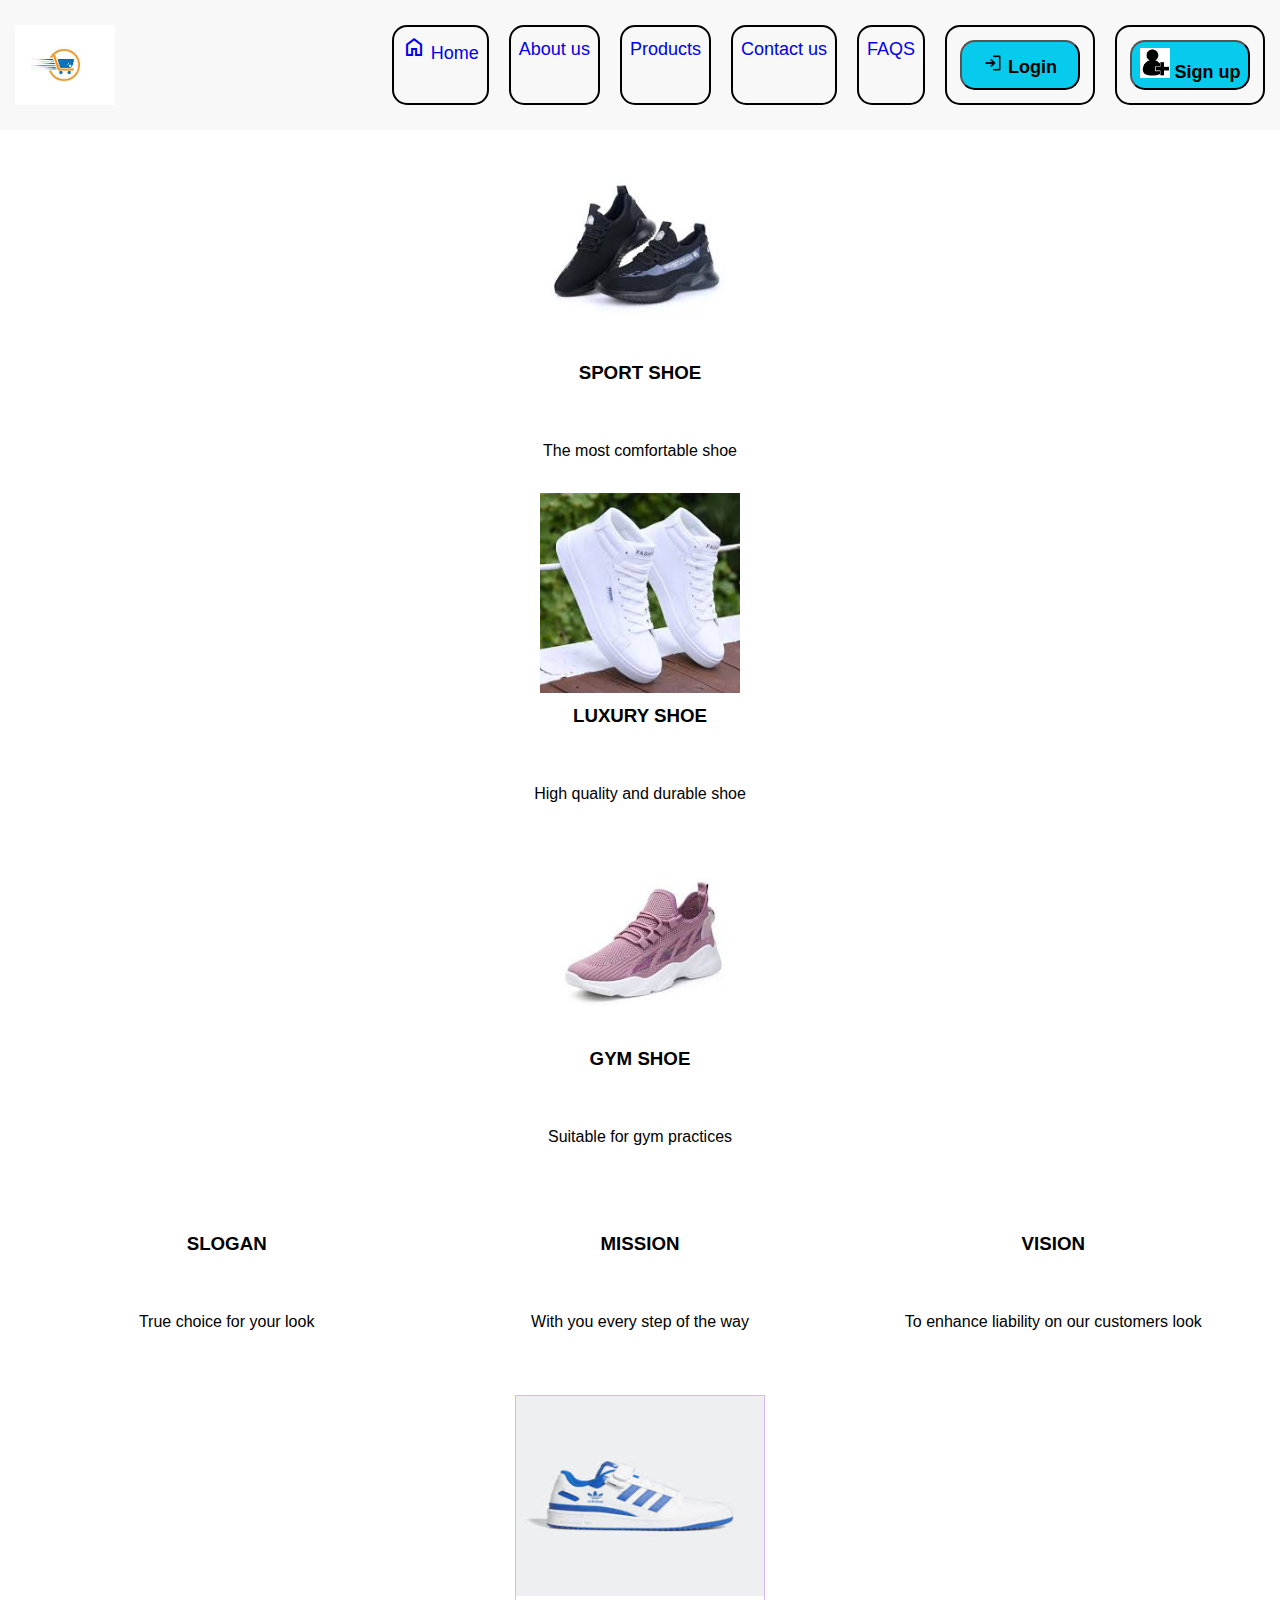
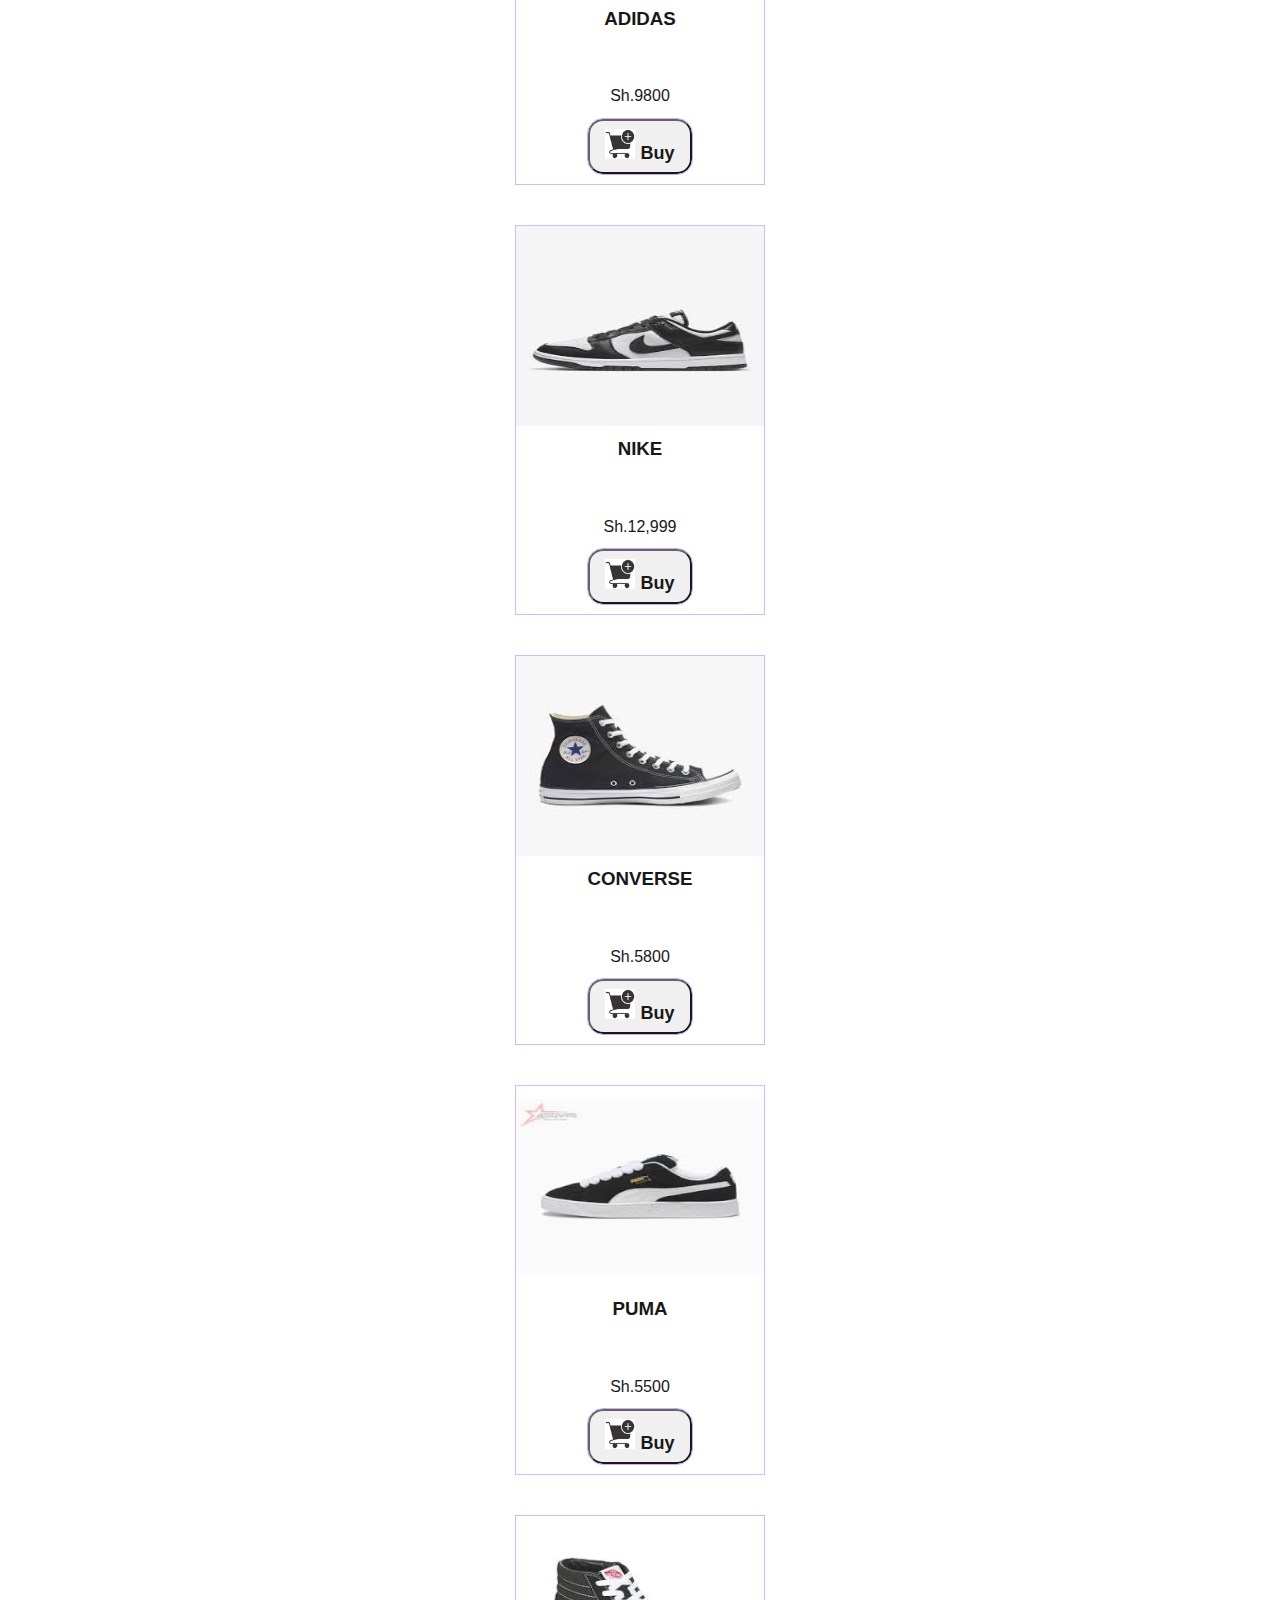
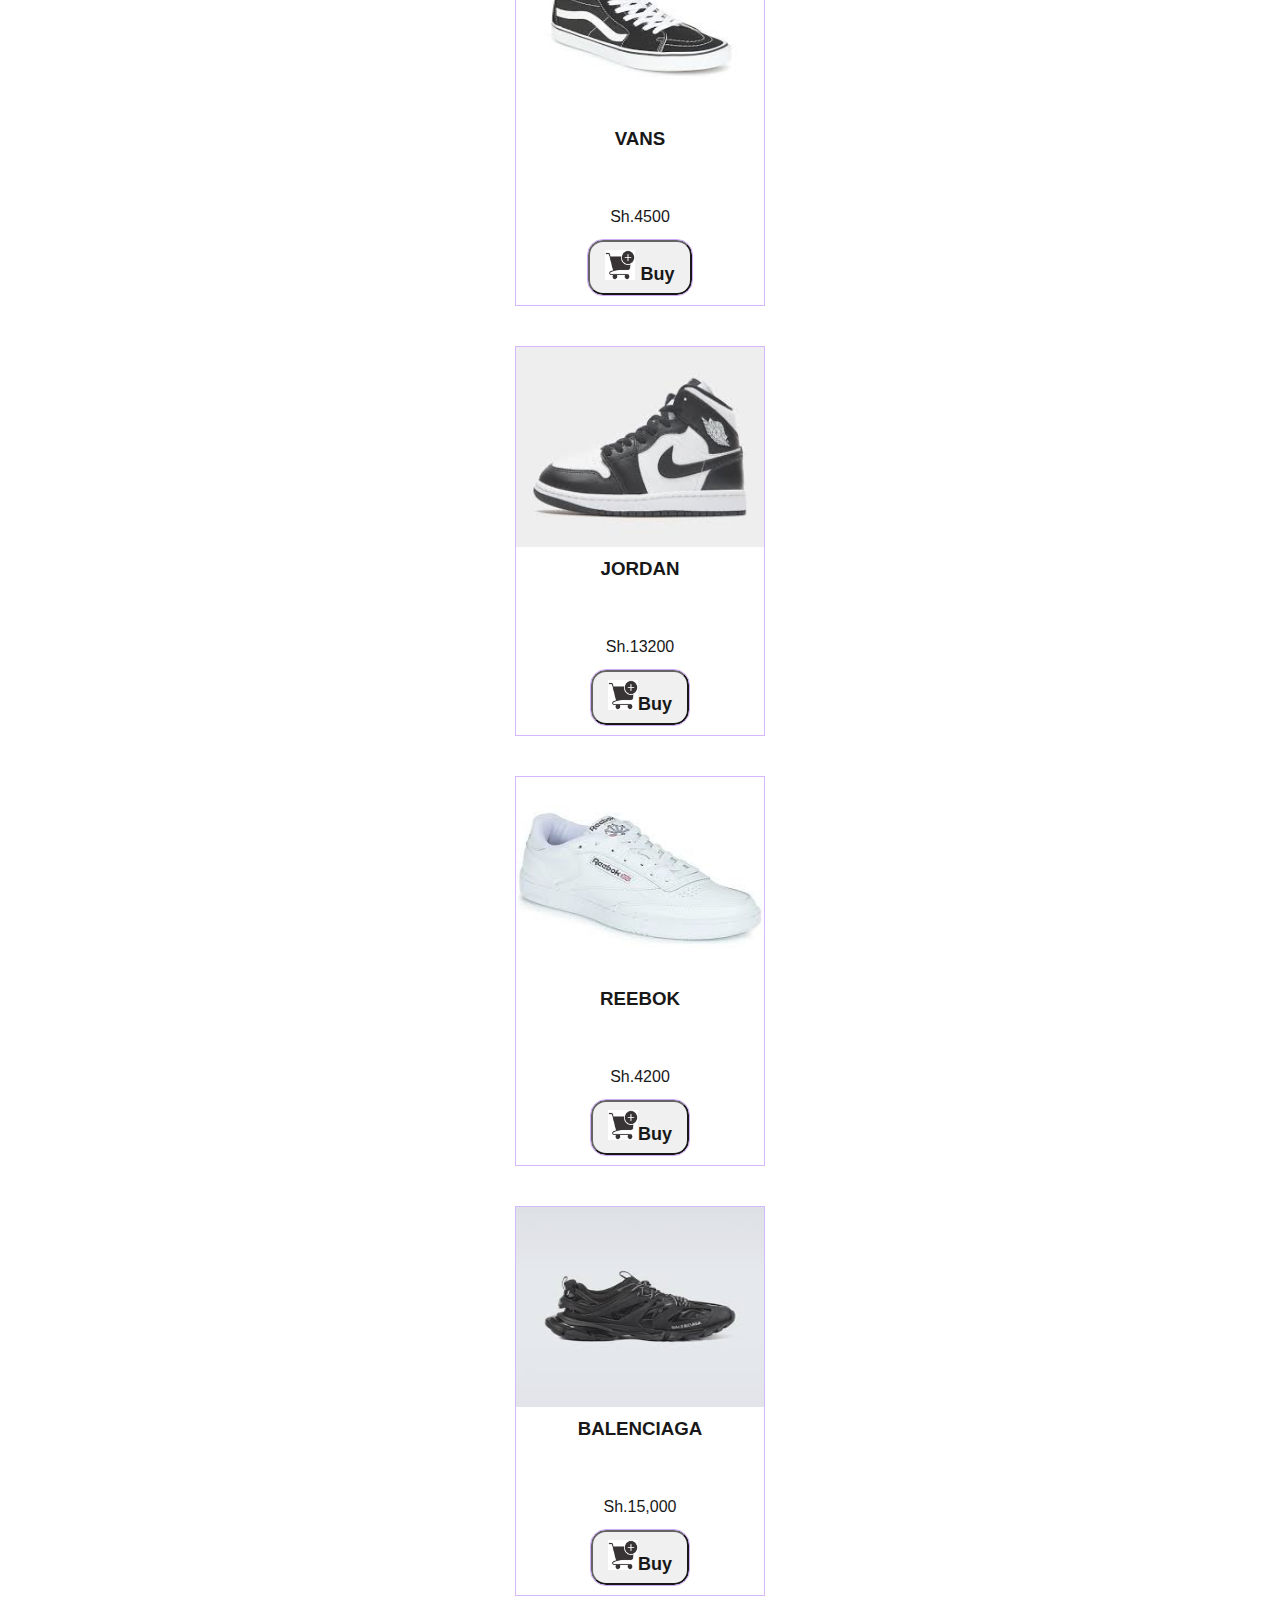
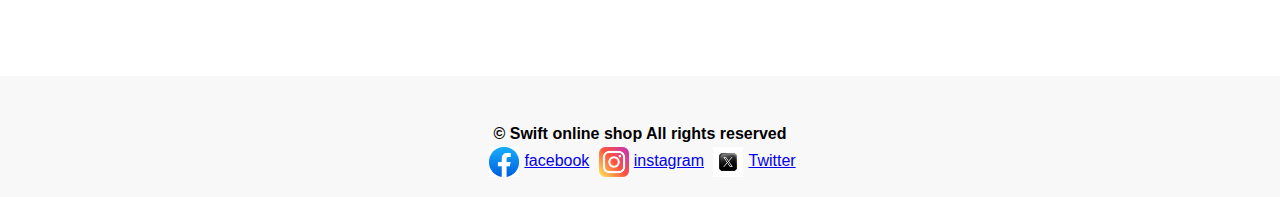
<file: index.html>
<!DOCTYPE html>
<html lang="en">
<head>
    <meta charset="UTF-8">
    <meta name="viewport" content="width=device-width, initial-scale=1.0">
    <title>Swift online shop</title>
    <link rel="stylesheet" href="https://fonts.googleapis.com/css2?family=Material+Symbols+Outlined:opsz,wght,FILL,GRAD@20..48,100..700,0..1,-50..200&icon_names=home" />
    <link rel="stylesheet" href="STYLES/mystyle.css">    
</head>
<body>
    <header>
        <nav>
            <img src="IMAGES/logo.jpg" alt="Swift Online Shop Logo">
            <ul>
                <li><a href="home.html"><span class="material-symbols-outlined">home</span> Home</a></li>
                <li><a href="aboutus.html">About us</a></li>
                <li><a href="products.html">Products</a></li>
                <li><a href="contactus.html">Contact us</a></li>
                <li><a href="faqs.html">FAQS</a></li>
                <li><button class="loginbutton"><img src="IMAGES/login.png" alt="Login" height="20" width="20"> Login</button></li>
                <li><button class="signupbutton"><img src="IMAGES/sign up.png" alt="Sign Up" height="30" width="30"> Sign up</button></li>
            </ul>
        </nav>
    </header>
   
    <main>
        <section class="slideshow">
            <div class="slide">
                <img src="IMAGES/image 1.jpg" alt="Sport Shoe">
                <h3>SPORT SHOE</h3>
                <p>The most comfortable shoe</p>
            </div>
            <div class="slide">
                <img src="IMAGES/image 2.jpg" alt="Luxury Shoe">
                <h3>LUXURY SHOE</h3>
                <p>High quality and durable shoe</p>
            </div>
            <div class="slide">
                <img src="IMAGES/image 4.jpg" alt="Gym Shoe">
                <h3>GYM SHOE</h3>
                <p>Suitable for gym practices</p>
            </div>
        </section>
       
        <section class="statements">
            <div class="slogan">
                <h3>SLOGAN</h3>
                <p>True choice for your look</p>
            </div>
            <div class="mission">
                <h3>MISSION</h3>
                <p>With you every step of the way</p>
            </div>
            <div class="vision">
                <h3>VISION</h3>
                <p>To enhance liability on our customers look</p>
            </div>
        </section>
       
        <section class="products">
            <div class="product">
                <a href="#"><img src="IMAGES/product 1.jpg" alt="ADIDAS Shoe"></a>
                <div class="description">
                    <h3>ADIDAS</h3>
                    <p>Sh.9800</p>
                    <button class="button"><img src="IMAGES/cart.png" alt="Cart" width="10" height="10"> Buy</button>
                </div>
            </div>
            <div class="product">
                <a href="#"><img src="IMAGES/product 2.jpg" alt="NIKE Shoe"></a>
                <div class="description">
                    <h3>NIKE</h3>
                    <p>Sh.12,999</p>
                    <button class="button" ><img src="IMAGES/cart.png" alt="Cart" width="30" height="30"> Buy</button>
                </div>
            </div>
            <div class="product">
                <a href="#"><img src="IMAGES/product 3.jpg" alt="CONVERSE Shoe"></a>
                <div class="description">
                    <h3>CONVERSE</h3>
                    <p>Sh.5800</p>
                    <button class="button"><img src="IMAGES/cart.png" alt="Cart" width="30" height="30"> Buy</button>
                </div>
            </div>
            <div class="product">
                <a href="#"><img src="IMAGES/product 4.jpg" alt="PUMA Shoe"></a>
                <div class="description">
                    <h3>PUMA</h3>
                    <p>Sh.5500</p>
                    <button class="button"><img src="IMAGES/cart.png" alt="Cart" width="30" height="30"> Buy</button>
                </div>
            </div>
            <div class="product">
                <a href="#"><img src="IMAGES/product 5.jpg" alt="VANS Shoe"></a>
                <div class="description">
                    <h3>VANS</h3>
                    <p>Sh.4500</p>
                    <button class="button" ><img src="IMAGES/cart.png" alt="Cart" width="30" height="30"> Buy </button>
		</div>
	    </div>
	
								
		
			
			
			<div class = "product ">
			<a href=""><img src= "IMAGES/product 6.jpg"></a>
				<div class="description">
				<h3>JORDAN</h3>
				<p>Sh.13200</p>
				<button class="button" ><img src="IMAGES/cart.png" width= "10" height="10">Buy</button>
				</div>
			</div>
			<div class ="product ">
			<a href=""><img src = "IMAGES/product 7.jpg"></a>
				<div class="description">
				<h3>REEBOK</h3>
				<p>Sh.4200</p>
				<button class="button"><img src="IMAGES/cart.png" width= "50" height="50">Buy</button>
				</div>
			</div>
			<div class = "product ">
			<a href=""><img src ="IMAGES/product 8.jpg"></a>
				<div class="description">
				<h3>BALENCIAGA</h3>
				<p>Sh.15,000</p>
				<button class="button"><img src="IMAGES/cart.png" width= "50" height="50">Buy</button>
				</div>
			</div>
		</section>
		<footer>
			<p style="font-weight:bold;">&copy Swift online shop All rights reserved</P>
			<img src="IMAGES/Facebook.jpg" height="50" width="50"><a href ="https://www.facebook.com">facebook</a>
			<img src="IMAGES/Instagram.jpg"height="50" width="50"><a href ="https://www.instagram.com">instagram</a>
			<img src="IMAGES/Twitter.jpg"height="50" width="50"><a href = "https://www.twitter.com">Twitter</a>
		</footer>
		
		</body>
		
	</html>
</file>
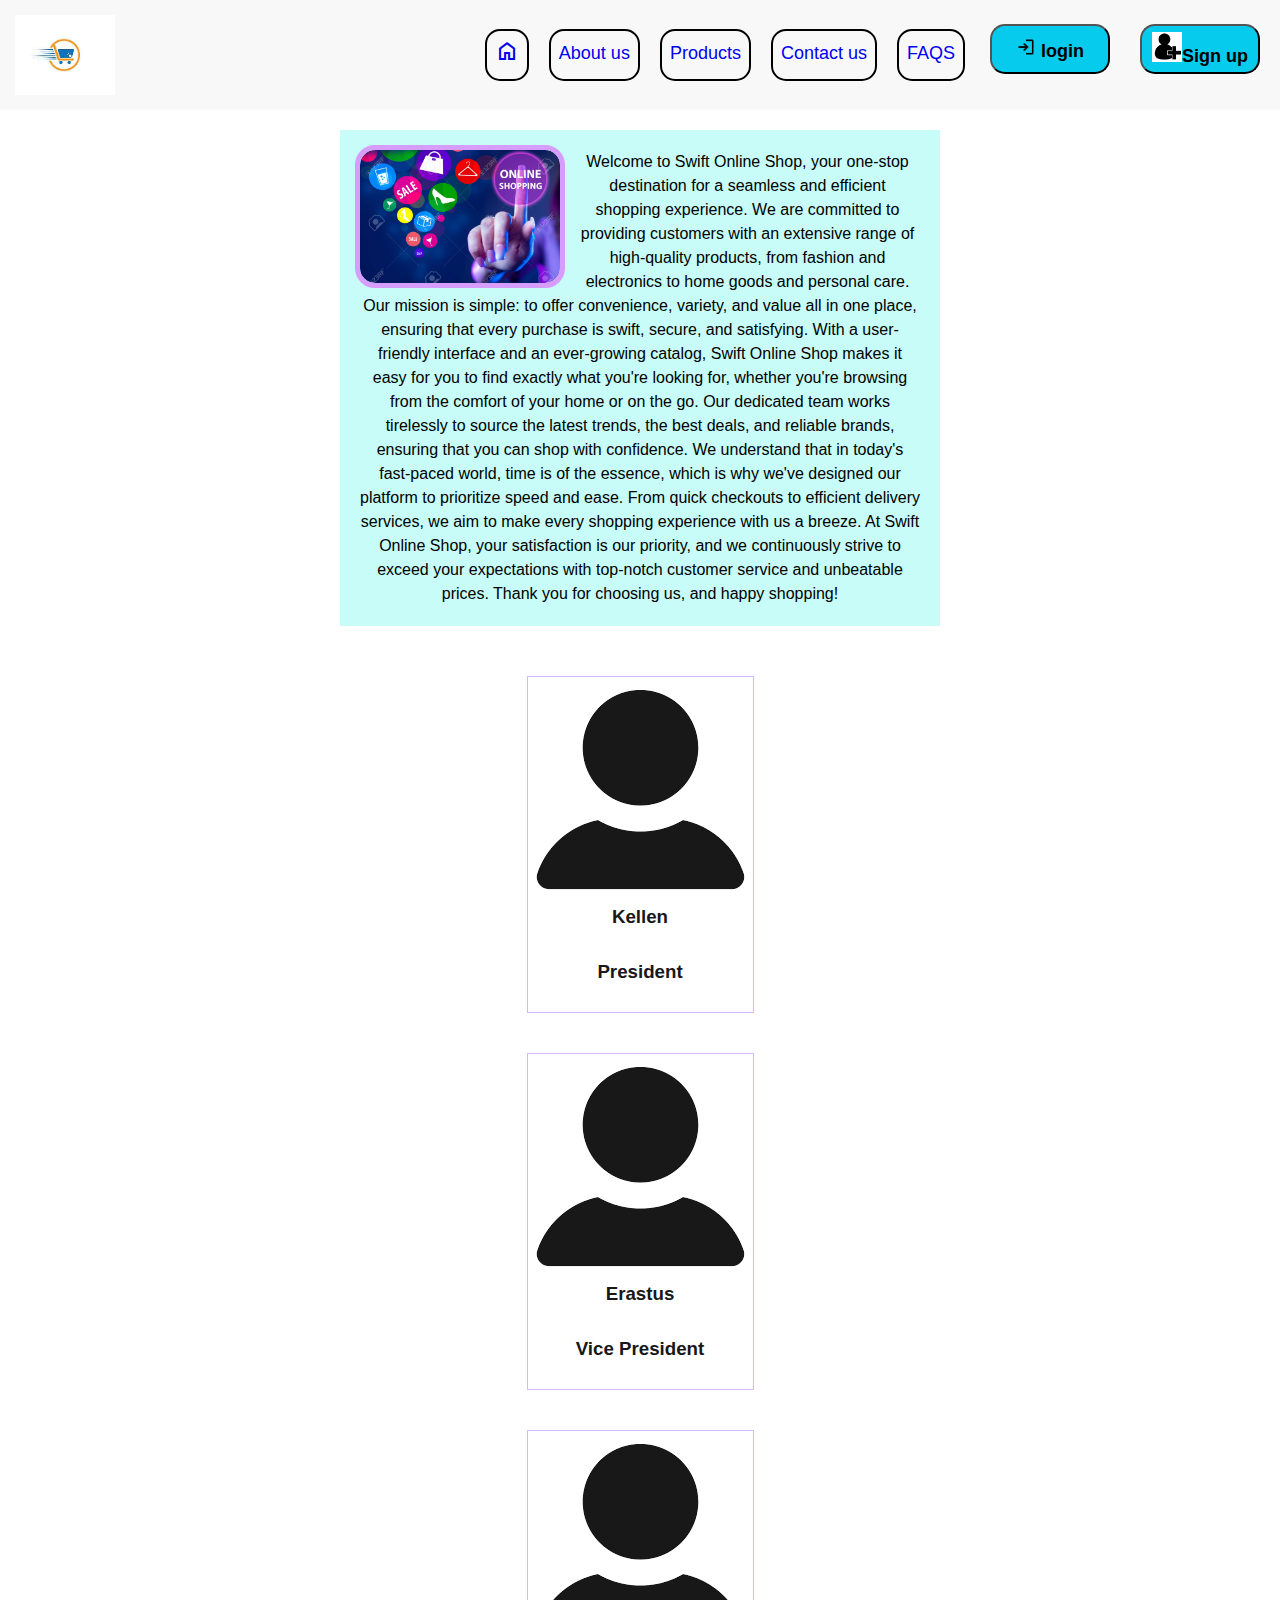
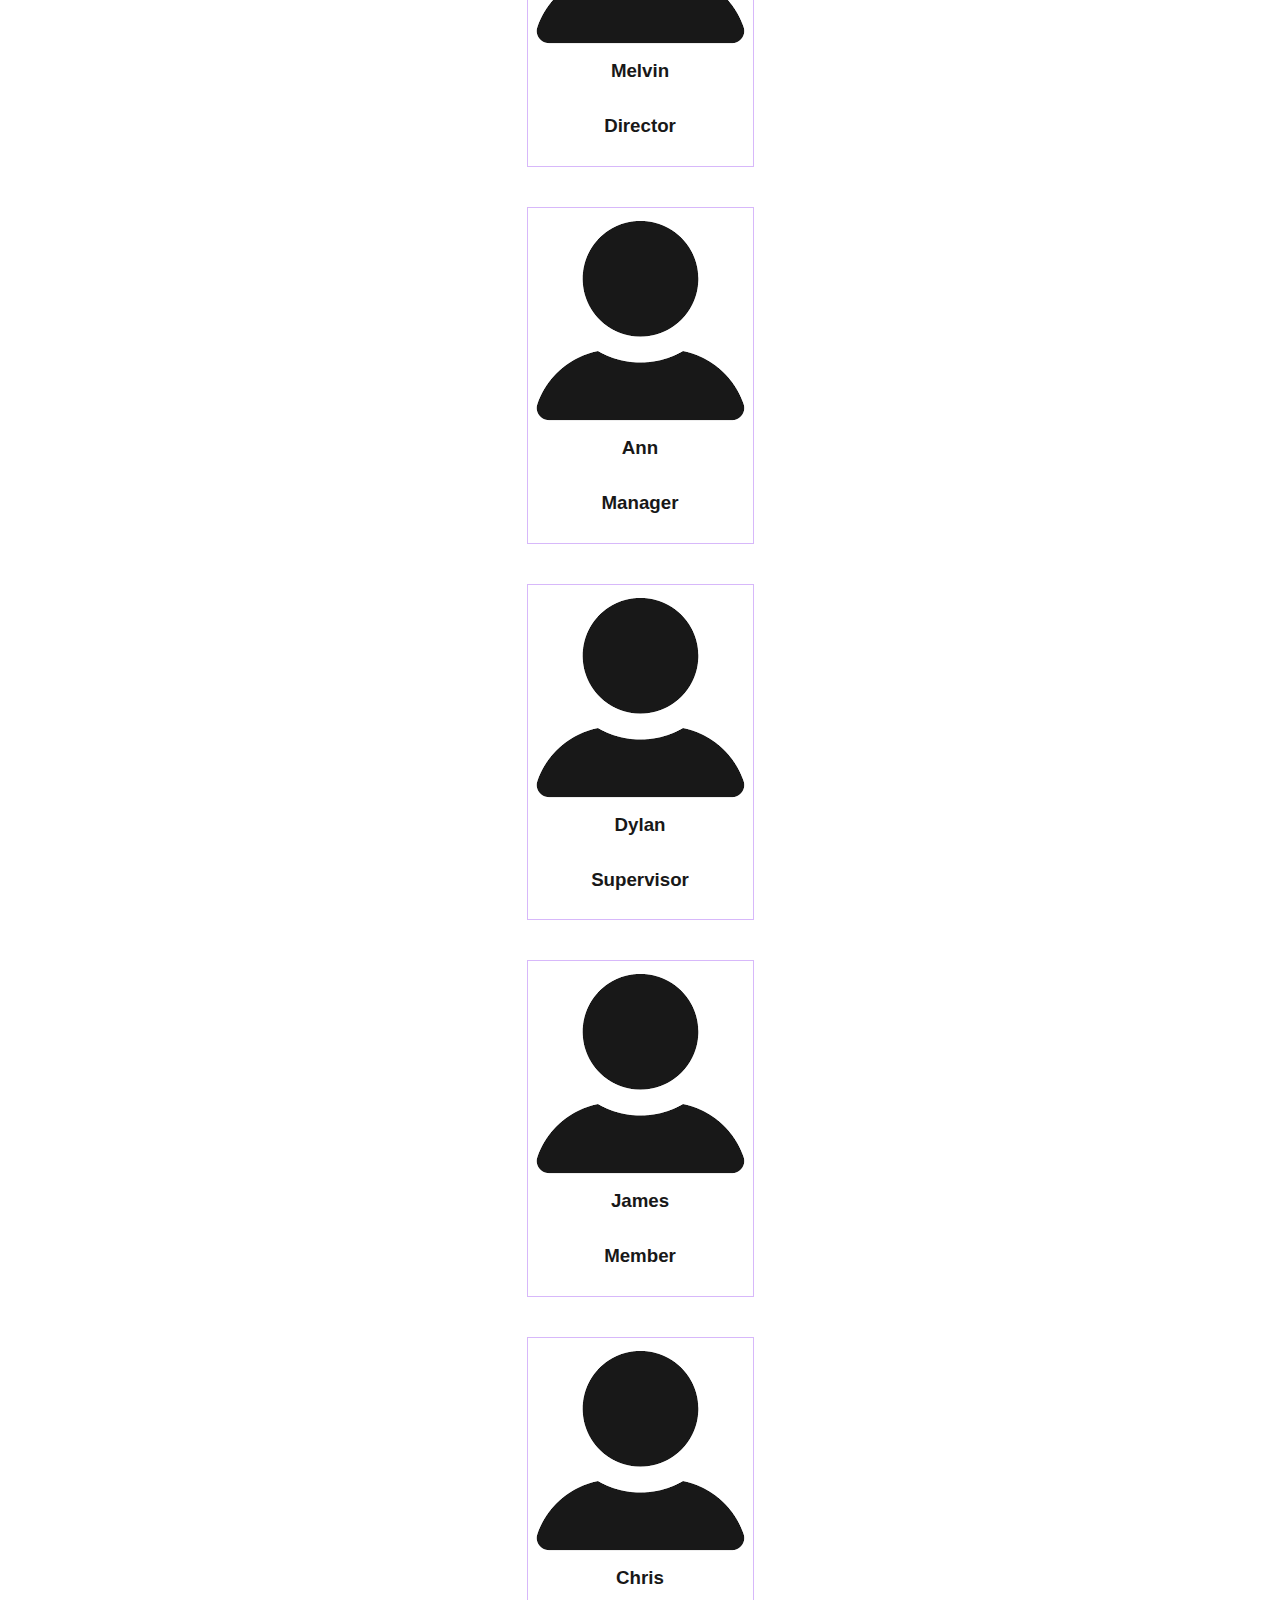
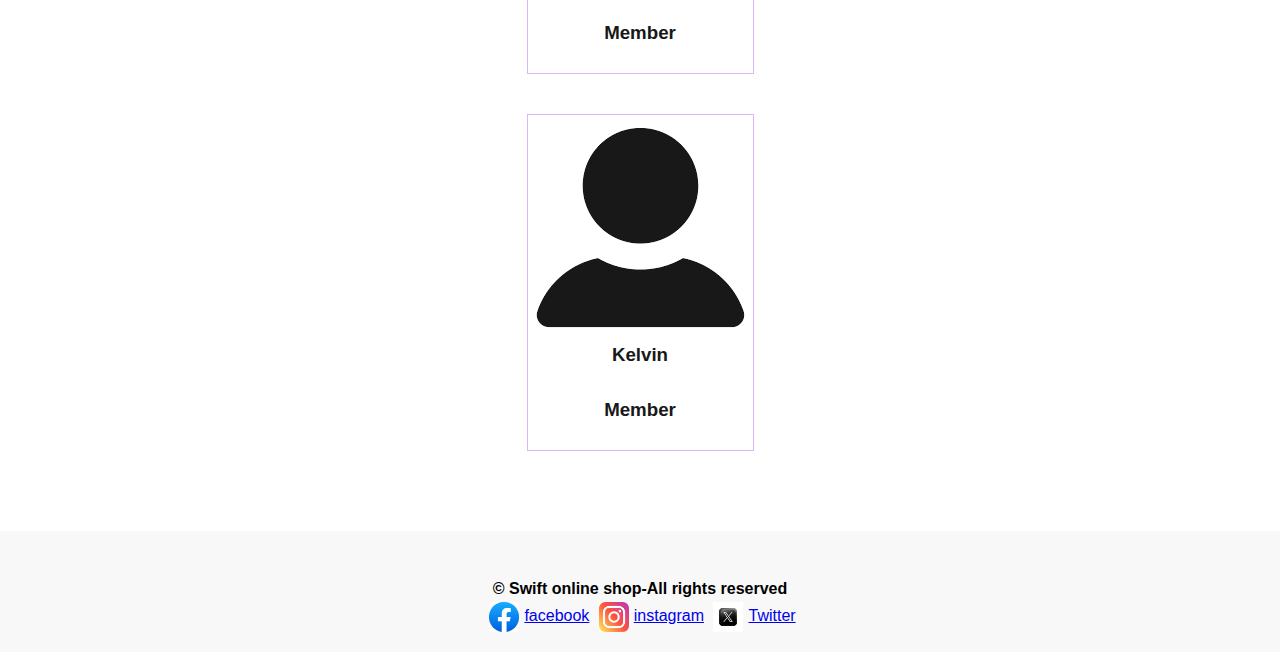
<file: aboutus.html>
<html>
		<head>
			<title>Swift online shop</title>
			

			
			<link rel="stylesheet" href="https://fonts.googleapis.com/css2?family=Material+Symbols+Outlined:opsz,wght,FILL,GRAD@20..48,100..700,0..1,-50..200&icon_names=home" />
			<link rel="stylesheet" href="STYLES/mystyle.css">
				
			
				

	
		</head>
		<body>
			<header>
			
				<nav>
					
					<img src="IMAGES/logo.jpg">
					
					<ul>
						<li><a href="home.html"><span class="material-symbols-outlined">home</span> </a></li>
						<li><a href="aboutus.html">About us</a></li>
						<li><a href="products.html">Products</a></li>
						<li><a href="contactus.html">Contact us</a></li>
						<li><a href="faqs.html">FAQS</a></li>
						
						<button class="loginbutton" > <img src = "IMAGES/login.png " height="20" width="20"> login</button>
						
						<button class="signupbutton" ><img src ="IMAGES/sign up.png" height="30" width= "30">Sign up</button>
						
					</ul>
				</nav>
			</header>
			<section>
				<div class= "aboutus">
				<img src="IMAGES/aboutus.jpg" height="200" width= "200">
					Welcome to Swift Online Shop, your one-stop destination for a seamless and efficient shopping experience.
					We are committed to providing customers with an extensive range of high-quality products, from fashion and electronics to home goods and personal care.
					Our mission is simple: to offer convenience, variety, and value all in one place, ensuring that every purchase is swift, secure, and satisfying.
					With a user-friendly interface and an ever-growing catalog, Swift Online Shop makes it easy for you to find exactly what you're looking for, whether you're browsing from the comfort of your home or on the go.
					Our dedicated team works tirelessly to source the latest trends, the best deals, and reliable brands, ensuring that you can shop with confidence.
					We understand that in today's fast-paced world, time is of the essence, which is why we've designed our platform to prioritize speed and ease.
					From quick checkouts to efficient delivery services, we aim to make every shopping experience with us a breeze.
					At Swift Online Shop, your satisfaction is our priority, and we continuously strive to exceed your expectations with top-notch customer service and unbeatable prices. 
					Thank you for choosing us, and happy shopping!




				</div>
							
			</section>
			<section class =  "team" >
				<div class = "team-member">
					<img src ="IMAGES/member.png">
					<h3>Kellen</h3>
					<h3>President</h3>
				
				</div>
				<div class = "team-member">
					<img src ="IMAGES/member.png">
					<h3>Erastus</h3>
					<h3>Vice President</h3>
			
				</div>
				<div class = "team-member">
					<img src ="IMAGES/member.png">
					<h3>Melvin</h3>
					<h3>Director</h3>
				
				</div>
				<div class = "team-member">
					<img src ="IMAGES/member.png">
					<h3>Ann</h3>
					<h3>Manager</h3>
				
				</div>
				<div class = "team-member">
					<img src ="IMAGES/member.png">
					<h3>Dylan</h3>
					<h3>Supervisor</h3>
				
				</div>
				<div class = "team-member">
					<img src ="IMAGES/member.png">
					<h3>James</h3>
					<h3>Member</h3>
				
				</div>
				<div class = "team-member">
					<img src ="IMAGES/member.png">
					<h3>Chris</h3>
					<h3>Member</h3>
				
				</div>
				<div class = "team-member">
					<img src ="IMAGES/member.png">
					<h3>Kelvin</h3>
					<h3>Member</h3>
				
				</div>
			</section>
		
		<footer>
			<p style="font-weight:bold;">&copy Swift online shop-All rights reserved</P>
			<img src="IMAGES/Facebook.jpg" height="50" width="50"><a href ="https://www.facebook.com">facebook</a>
			<img src="IMAGES/Instagram.jpg" height="50" width="50"><a href ="https://www.instagram.com">instagram</a>
			<img src="IMAGES/Twitter.jpg" height="50" width="50"><a href = "https://www.twitter.com">Twitter</a>
		</footer>
		
		</body>
		
	</html>
</file>
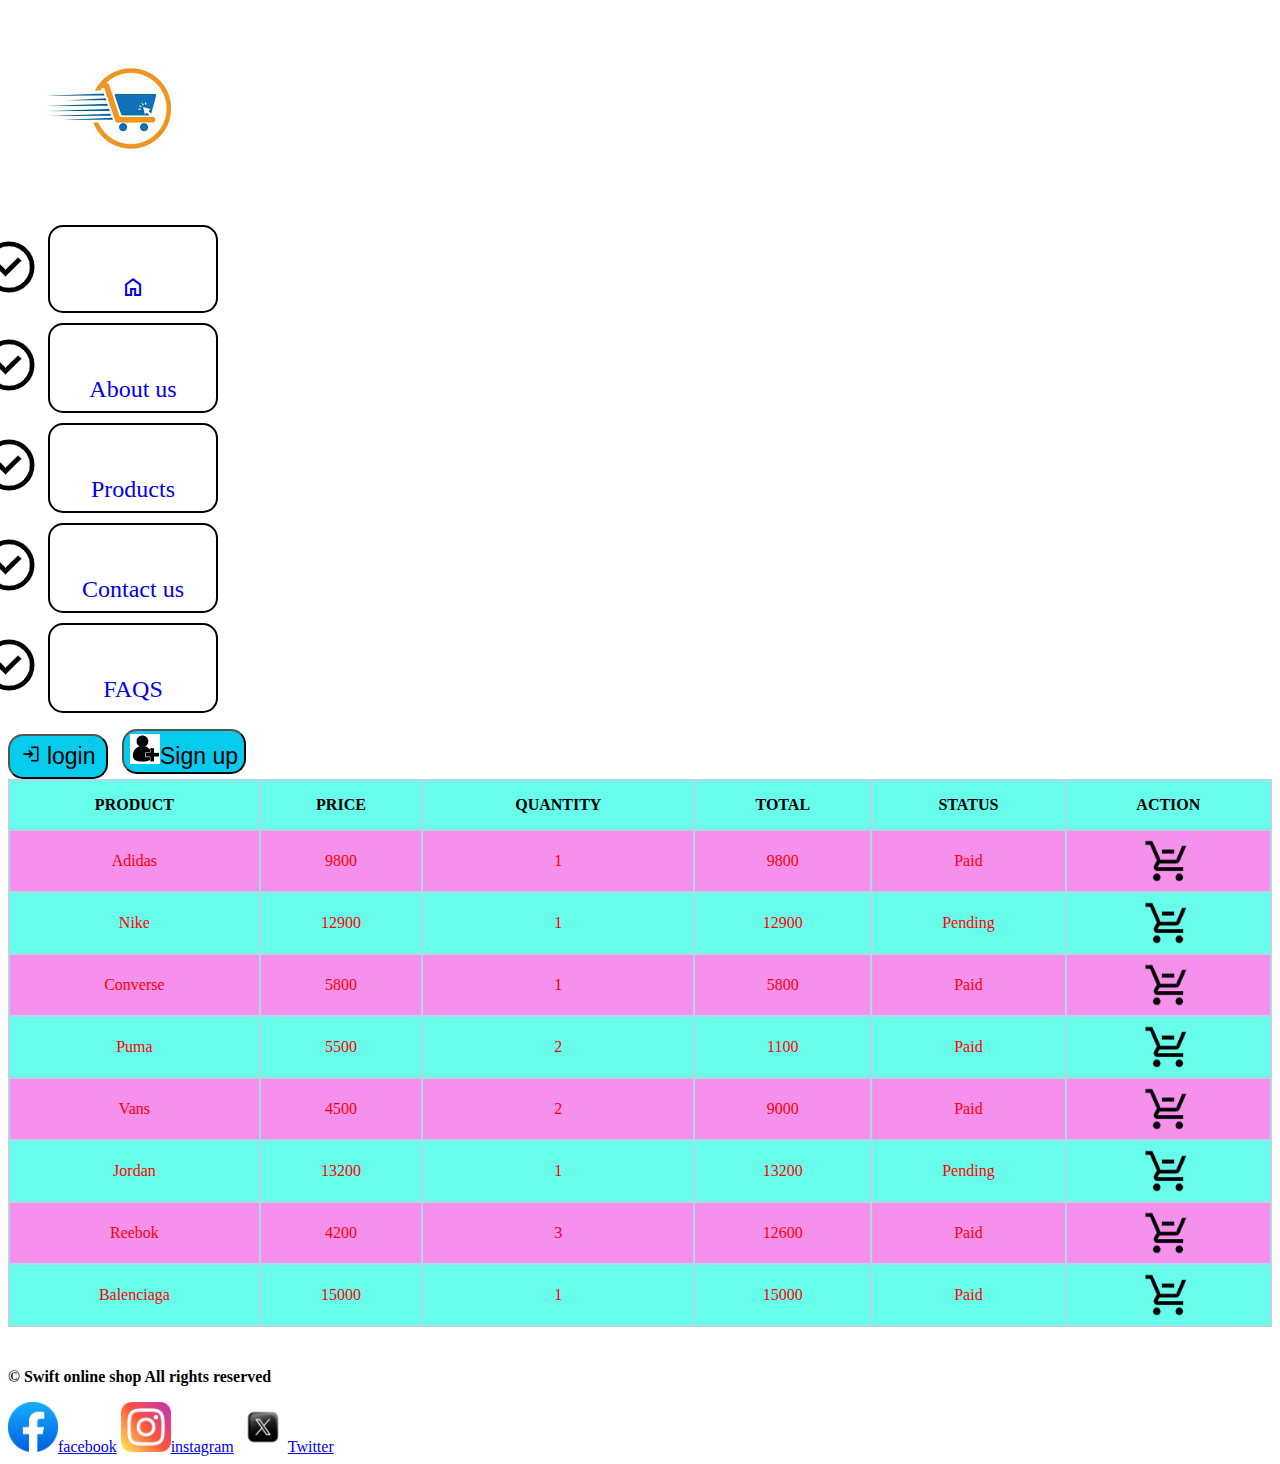
<file: cart.html>
<html>
		<head>
			<title>Swift online shop</title>
			

			
			<link rel="stylesheet" href="https://fonts.googleapis.com/css2?family=Material+Symbols+Outlined:opsz,wght,FILL,GRAD@20..48,100..700,0..1,-50..200&icon_names=home" />
			<style>
			
				
				p{
				padding-top:25px;
				}
			
				
				h3{
				padding-bottom:25px;
				padding-left:0px;
				padding-right:15px;
				}
				.slide1
				img{width:200px;
				height:200px;}
				
				.slide2
				{text-align:left;
				text-decoration-style:underline;}
				 
				 li a{text-decoration:none;
				 font-size:24px;}
				
				li {border-style:solid;
				border-color:rgb(0,0,0);
				border-width:2px;
				border-radius:15px;
				margin-top:10px;
				margin-bottom:10px;
				width:150px;
				text-align:center;
				padding:8px;
				/*list-style-position:outside;*/
				list-style-image:url("IMAGES/check.png")
				}
				
			
		
                 

				.material-symbols-outlined {
				  font-variation-settings:
				  'FILL' 0,
				  'wght' 400,
				  'GRAD' 0,
				  'opsz' 24
				}

				a:visited{
				color:blue;
				background-color:white;
				border-style:solid;
				border-color:black;
				cursor:pointer;
				}
				
				a:hover{
				color:white;
				background-color:#4dddfa;
				border-style:dotted;
				border-color:blue;
				cursor:pointer;
				text-decoration:underline;
				}
				
				a:active{
				color:pink;
				background-color:black;
				border:style,double;
				border-color:white;
				cursor:pointer;
				text-decoration:underline;
				}
				table,th,td{
				border:2px solid lightblue;
				border-collapse:collapse;
				}
				table{width:100%;
				}
				th,td{
				height:50px;
				}
				td{
				text-align:center;
				padding:5px;
				color:red;
				}
				tr:hover{
				background-color:black;
				}
				.table-responsive{
				overflow-x:auto;
				}
				tr:nth-child(odd){
				background-color:#68fceb;
				}
				tr:nth-child(even){
				background-color:#f590ec;
				}
				td img{
				width:50px;
				height:50px;
				}
				
				
			</style>

	
		</head>
		<body>
			<header>
				<nav>
					<img src="IMAGES/logo.jpg">
					
					<ul>
						<li><a href="home.html"><span class="material-symbols-outlined">home</span> </a></li>
						<li><a href="aboutus.html">About us</a></li>
						<li><a href="products.html">Products</a></li>
						<li><a href="contactus.html">Contact us</a></li>
						<li><a href="faqs.html">FAQS</a></li>
					</ul>
					<button style="
					background-color:#07cbed;
					font-size:23px;
					border-radius:15px;
					width:100px;
					height:45px;
					border-color:none;
					cursor:pointer;
					margin-right:10px;"> <img src = "IMAGES/login.png " height="20" width="20"> login</button>
					
					<button style= "
					font-size:23px;
					background-color:#07cbed;
					cursor:pointer;
					border-radius:15px;
					height:45px;"><img src ="IMAGES/sign up.png" height="30" width= "30">Sign up</button>
				</nav>
			</header>
			<div class="table-responsive">
			<table>
					<tr>
						<th>PRODUCT</th>
						<th>PRICE</th>
						<th>QUANTITY</th>
						<th>TOTAL</th>
						<th>STATUS</th>
						<th>ACTION</th>
					</tr>
					<tr>
						<td>Adidas</td>
						<td>9800</td>
						<td>1</td>
						<td>9800</td>
						<td>Paid</td>
						<td><img src="IMAGES/remove.png"></td>
					</tr>
					<tr>
						<td>Nike</td>
						<td>12900</td>
						<td>1</td>
						<td>12900</td>
						<td>Pending</td>
						<td><img src="IMAGES/remove.png"></td>
					</tr>
					<tr>
						<td>Converse</td>
						<td>5800</td>
						<td>1</td>
						<td>5800</td>
						<td>Paid</td>
						<td><img src="IMAGES/remove.png"></td>
					</tr>
					<tr>
						<td>Puma</td>
						<td>5500</td>
						<td>2</td>
						<td>1100</td>
						<td>Paid</td>
						<td><img src="IMAGES/remove.png"></td>
					</tr>
					<tr>
						<td>Vans</td>
						<td>4500</td>
						<td>2</td>
						<td>9000</td>
						<td>Paid</td>
						<td><img src="IMAGES/remove.png"></td>
					</tr>
					<tr>
						<td>Jordan</td>
						<td>13200</td>
						<td>1</td>
						<td>13200</td>
						<td>Pending</td>
						<td><img src="IMAGES/remove.png"></td>
					</tr>
					<tr>
						<td>Reebok</td>
						<td>4200</td>
						<td>3</td>
						<td>12600</td>
						<td>Paid</td>
						<td><img src="IMAGES/remove.png"></td>
					</tr>
					<tr>
						<td>Balenciaga</td>
						<td>15000</td>
						<td>1</td>
						<td>15000</td>
						<td>Paid</td>
						<td><img src="IMAGES/remove.png"></td>
					</tr>
			</table>
			</div>
		
		
		
		<footer>
			<p style="font-weight:bold;">&copy Swift online shop All rights reserved</P>
			<img src="IMAGES/Facebook.jpg" height="50" width="50"><a href ="https://www.facebook.com">facebook</a>
			<img src="IMAGES/Instagram.jpg" height="50" width="50"><a href ="https://www.instagram.com">instagram</a>
			<img src="IMAGES/Twitter.jpg" height="50" width="50"><a href = "https://www.twitter.com">Twitter</a>
		</footer>
		
		</body>
		
	</html>
</file>
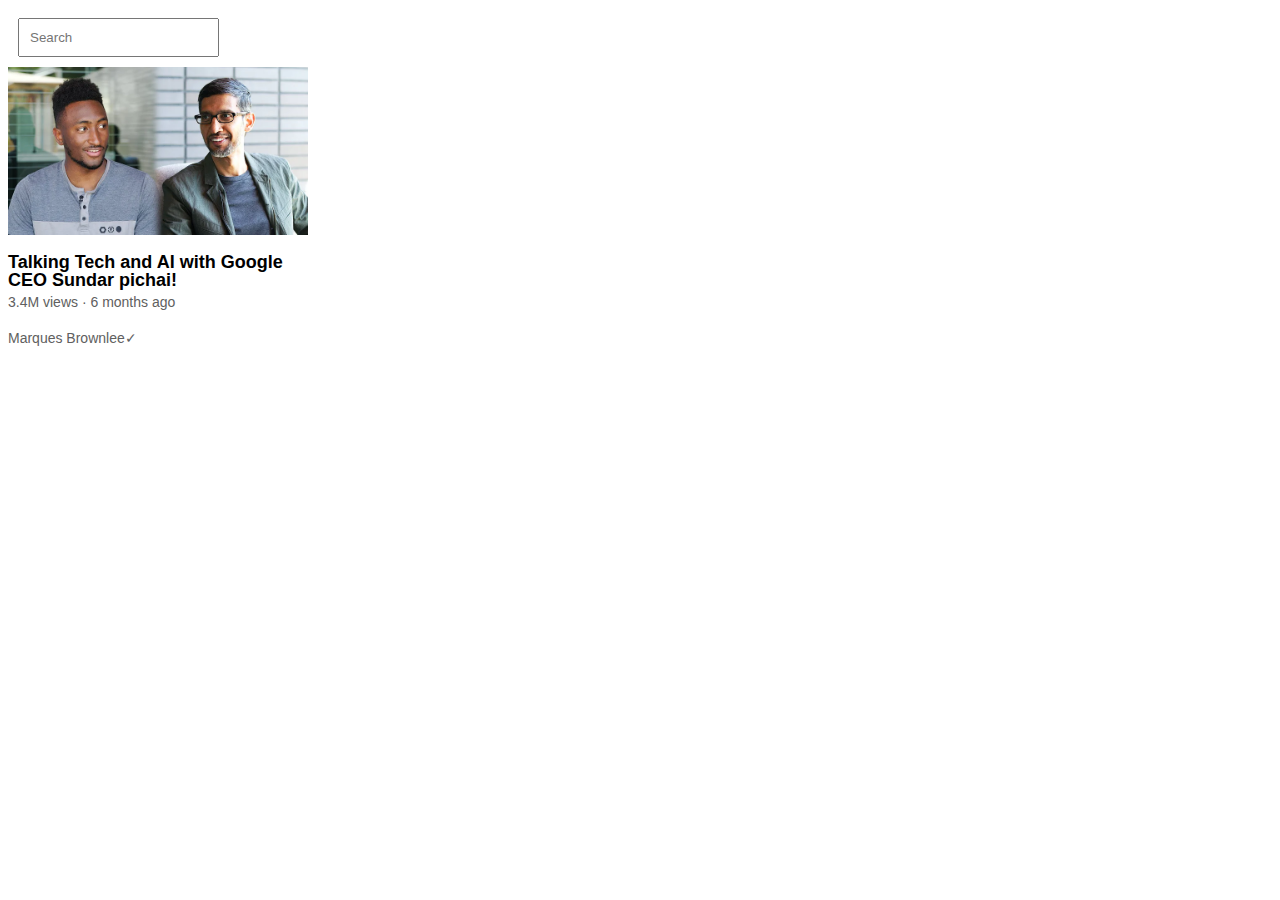
<file: CLONE.html>
<!DOCTYPE html>
<html>
<head>
    <title>YouTube Clone</title>
    <style>
        .thumbnail{
            width:300px;
            display:block;
        }
        .searchbar{
            margin:10px;
            padding:10px;
        }
        .video-title
{
    font-family:arial;
    font-weight:bold;
    font-size:18px;
    width:280px;/*sets the maximum width for the text*/
    line-height:18px;/*space between texts*/
    margin-bottom:5px;
}   
.video-stats{
    font-family:arial;
    font-size:14px;
    color:rgb(96,96,96);
    margin-top:0;
    margin-bottom:20px;
   }
   
   .video-author{
    font-family:Arial;
    font-size:14px;
    color:rgb(96,96,96);
    margin-bottom:20px;
    margin-top:0;
   }
   .video-description{
    font-family:Arial;
    font-size:14px;
    color:rgb(96,96,96);
    margin-top:0;
    line-height:14px;
    width:280px;
    margin-bottom:100px;
   }
    </style>
</head>
<body>
    <input class="searchbar" type="text" placeholder="Search">
    <img class="thumbnail"src="IMAGES/video1.webp" >

    
    <p class="video-title">
        Talking Tech and AI with Google CEO Sundar pichai!
    </p>
    
    <p class="video-stats">
        3.4M views &#xb7; 6 months ago
    </p>
    
    <p class="video-author">
        Marques Brownlee&#10003;
    </p>
</body>
</html>
</file>
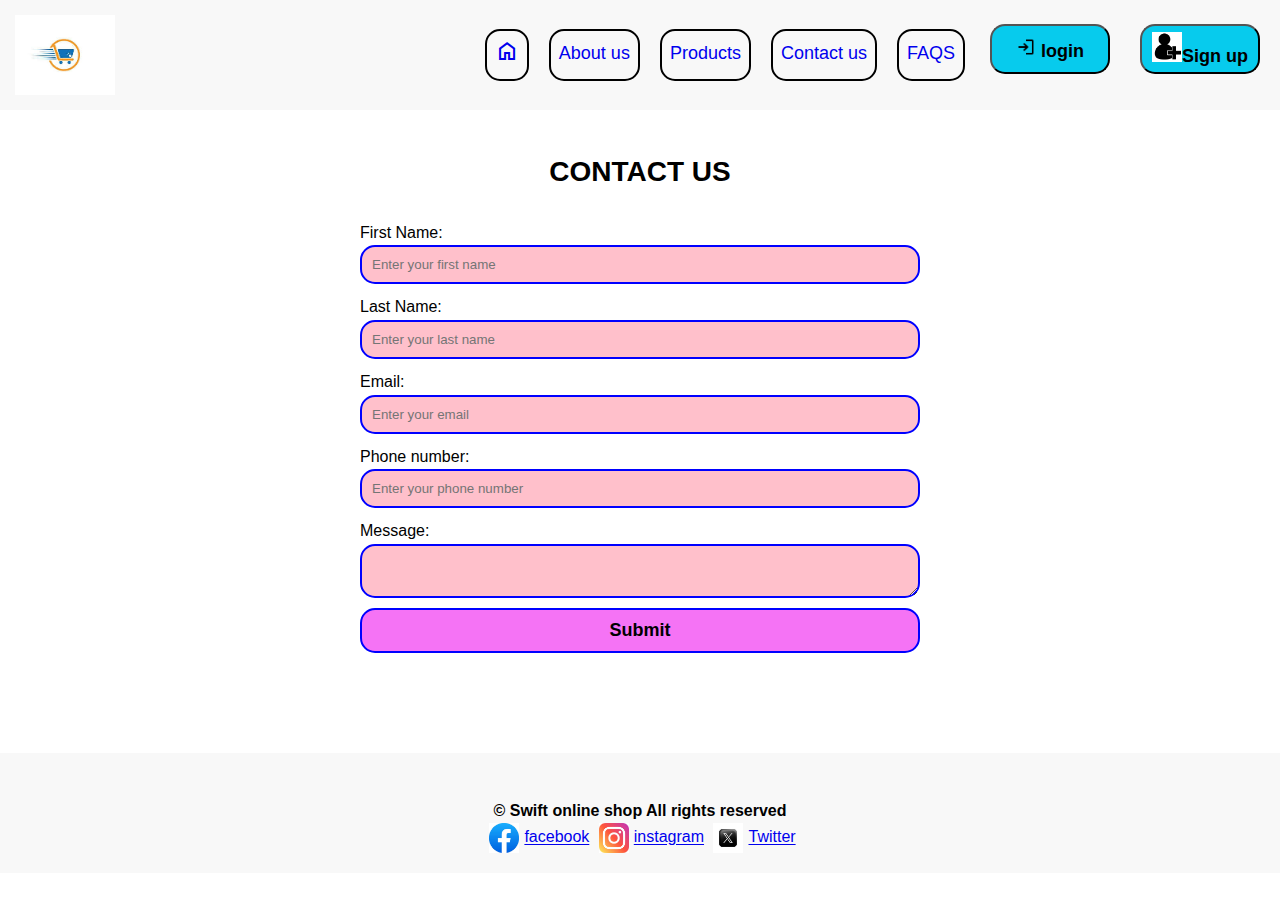
<file: contactus.html>
<html>
		<head>
			<title>Swift online shop</title>
			

			
			<link rel="stylesheet" href="https://fonts.googleapis.com/css2?family=Material+Symbols+Outlined:opsz,wght,FILL,GRAD@20..48,100..700,0..1,-50..200&icon_names=home" />
			<link rel="stylesheet" href="STYLES/mystyle.css">	
			

	
		</head>
		<body>
			<header>
				<nav>
					<img src="IMAGES/logo.jpg">
					
					<ul>
						<li><a href="home.html"><span class="material-symbols-outlined">home</span> </a></li>
						<li><a href="aboutus.html">About us</a></li>
						<li><a href="products.html">Products</a></li>
						<li><a href="contactus.html">Contact us</a></li>
						<li><a href="faqs.html">FAQS</a></li>
					
						<button class =" loginbutton" > <img src = "IMAGES/login.png " height="20" width="20"> login</button>
						<button class ="signupbutton" ><img src ="IMAGES/sign up.png" height="30" width= "30">Sign up</button>
					</ul>
				</nav>
			</header>
			<form action="">
				<h3 id="heading" style="
					font-size:28px;
					text-align:center;">CONTACT US</h3>
				<label for="name">First Name:</label>
				<input type="text" placeholder="Enter your first name"name="" id=""></br>
				
				<label for="name">Last Name:</label>
				<input type="text"placeholder="Enter your last name" name="" id=""></br>
				
				<label for="email">Email:</label>
				<input type="email"placeholder="Enter your email" name="" id=""></br>
				
				<label for="number">Phone number:</label>
				<input type="number"placeholder="Enter your phone number" name="" id=""></br>
				
				<label for="message">Message:</label>
				<textarea></textarea></br>
				
				<input type="submit">
			</form>
		<footer>
			<p style="font-weight:bold;">&copy Swift online shop All rights reserved</P>
			<img src="IMAGES/Facebook.jpg" height="50" width="50"><a href ="https://www.facebook.com">facebook</a>
			<img src="IMAGES/Instagram.jpg"height="50" width="50"><a href ="https://www.instagram.com">instagram</a>
			<img src="IMAGES/Twitter.jpg"height="50" width="50"><a href = "https://www.twitter.com">Twitter</a>
		</footer>
		
		</body>
		
	</html>
</file>
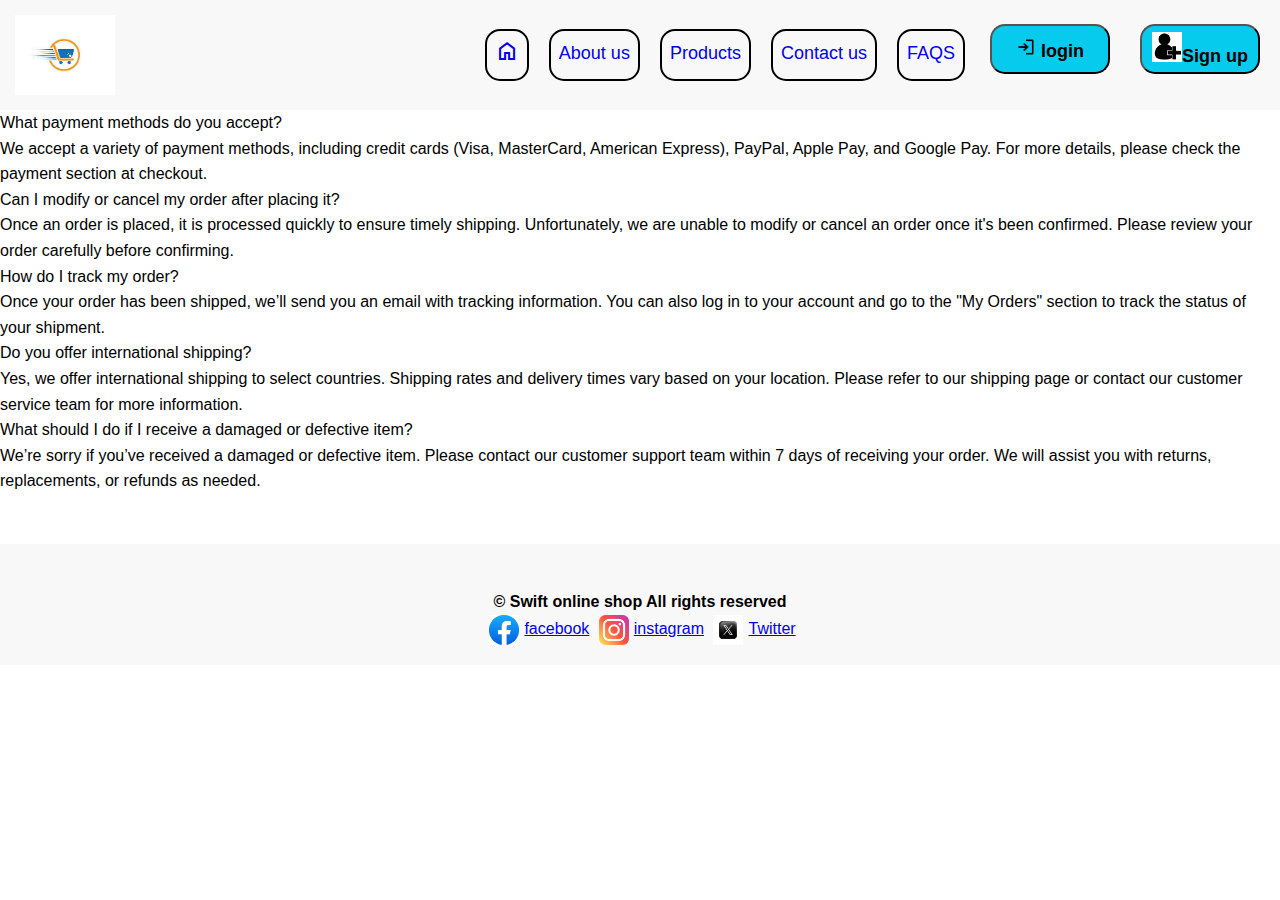
<file: faqs.html>
<html>
		<head>
			<title>Swift online shop</title>
			

			
			<link rel="stylesheet" href="https://fonts.googleapis.com/css2?family=Material+Symbols+Outlined:opsz,wght,FILL,GRAD@20..48,100..700,0..1,-50..200&icon_names=home" />
			<link rel="stylesheet" href="STYLES/mystyle.css">	
			

	
		</head>
		<body>
			<header>
				<nav>
					<img src="IMAGES/logo.jpg">
					
					<ul>
						<li><a href="home.html"><span class="material-symbols-outlined">home</span> </a></li>
						<li><a href="aboutus.html">About us</a></li>
						<li><a href="products.html">Products</a></li>
						<li><a href="contactus.html">Contact us</a></li>
						<li><a href="faqs.html">FAQS</a></li>
					
						<button class =" loginbutton" > <img src = "IMAGES/login.png " height="20" width="20"> login</button>
						
						<button class ="signupbutton" ><img src ="IMAGES/sign up.png" height="30" width= "30">Sign up</button>
						</ul>
				</nav>
			</header>
			<section>
				<div class= "FAQ">
					<div class= "faq1">
				
						<div class="question1">
						What payment methods do you accept?
						</div>
						
						<div class= "answer1">
						We accept a variety of payment methods, including credit cards (Visa, MasterCard, American Express), PayPal, Apple Pay, and Google Pay. 
						For more details, please check the payment section at checkout.</div>
					</div>
				
				
					<div class= "faq2">
				
						<div class="question2">
						Can I modify or cancel my order after placing it?
						</div>
						
						<div class= "answer2">
						Once an order is placed, it is processed quickly to ensure timely shipping. Unfortunately, we are unable to modify or cancel an order once it's been confirmed. 
						Please review your order carefully before confirming.</div>
					</div>
				
					<div class= "faq3">
				
						<div class="question3">
						How do I track my order?
						</div>
						
						<div class= "answer3">
						Once your order has been shipped, we’ll send you an email with tracking information.
						You can also log in to your account and go to the "My Orders" section to track the status of your shipment.</div>
					</div>
				
					<div class= "faq4">
				
						<div class="question4">
						Do you offer international shipping?
						</div>
						
						<div class= "answer4">
						Yes, we offer international shipping to select countries. Shipping rates and delivery times vary based on your location.
						Please refer to our shipping page or contact our customer service team for more information.</div>
					</div>
				
					<div class= "faq5">
				
						<div class="question5">
						 What should I do if I receive a damaged or defective item?
						</div>
						
						<div class= "answer5">
						We’re sorry if you’ve received a damaged or defective item. Please contact our customer support team within 7 days of receiving your order.
						We will assist you with returns, replacements, or refunds as needed.</div>
					</div>
				</div>
			
			
			
			
			
			
			
			
			</section>
		<footer>
			<p style="font-weight:bold; ">&copy Swift online shop All rights reserved</P>
			<img src="IMAGES/Facebook.jpg" height="50" width="50"><a href ="https://www.facebook.com">facebook</a>
			<img src="IMAGES/Instagram.jpg" height="50" width="50"><a href ="https://www.instagram.com">instagram</a>
			<img src="IMAGES/Twitter.jpg" height="50" width="50"><a href = "https://www.twitter.com">Twitter</a>
		</footer>
		
		</body>
		
	</html>
</file>
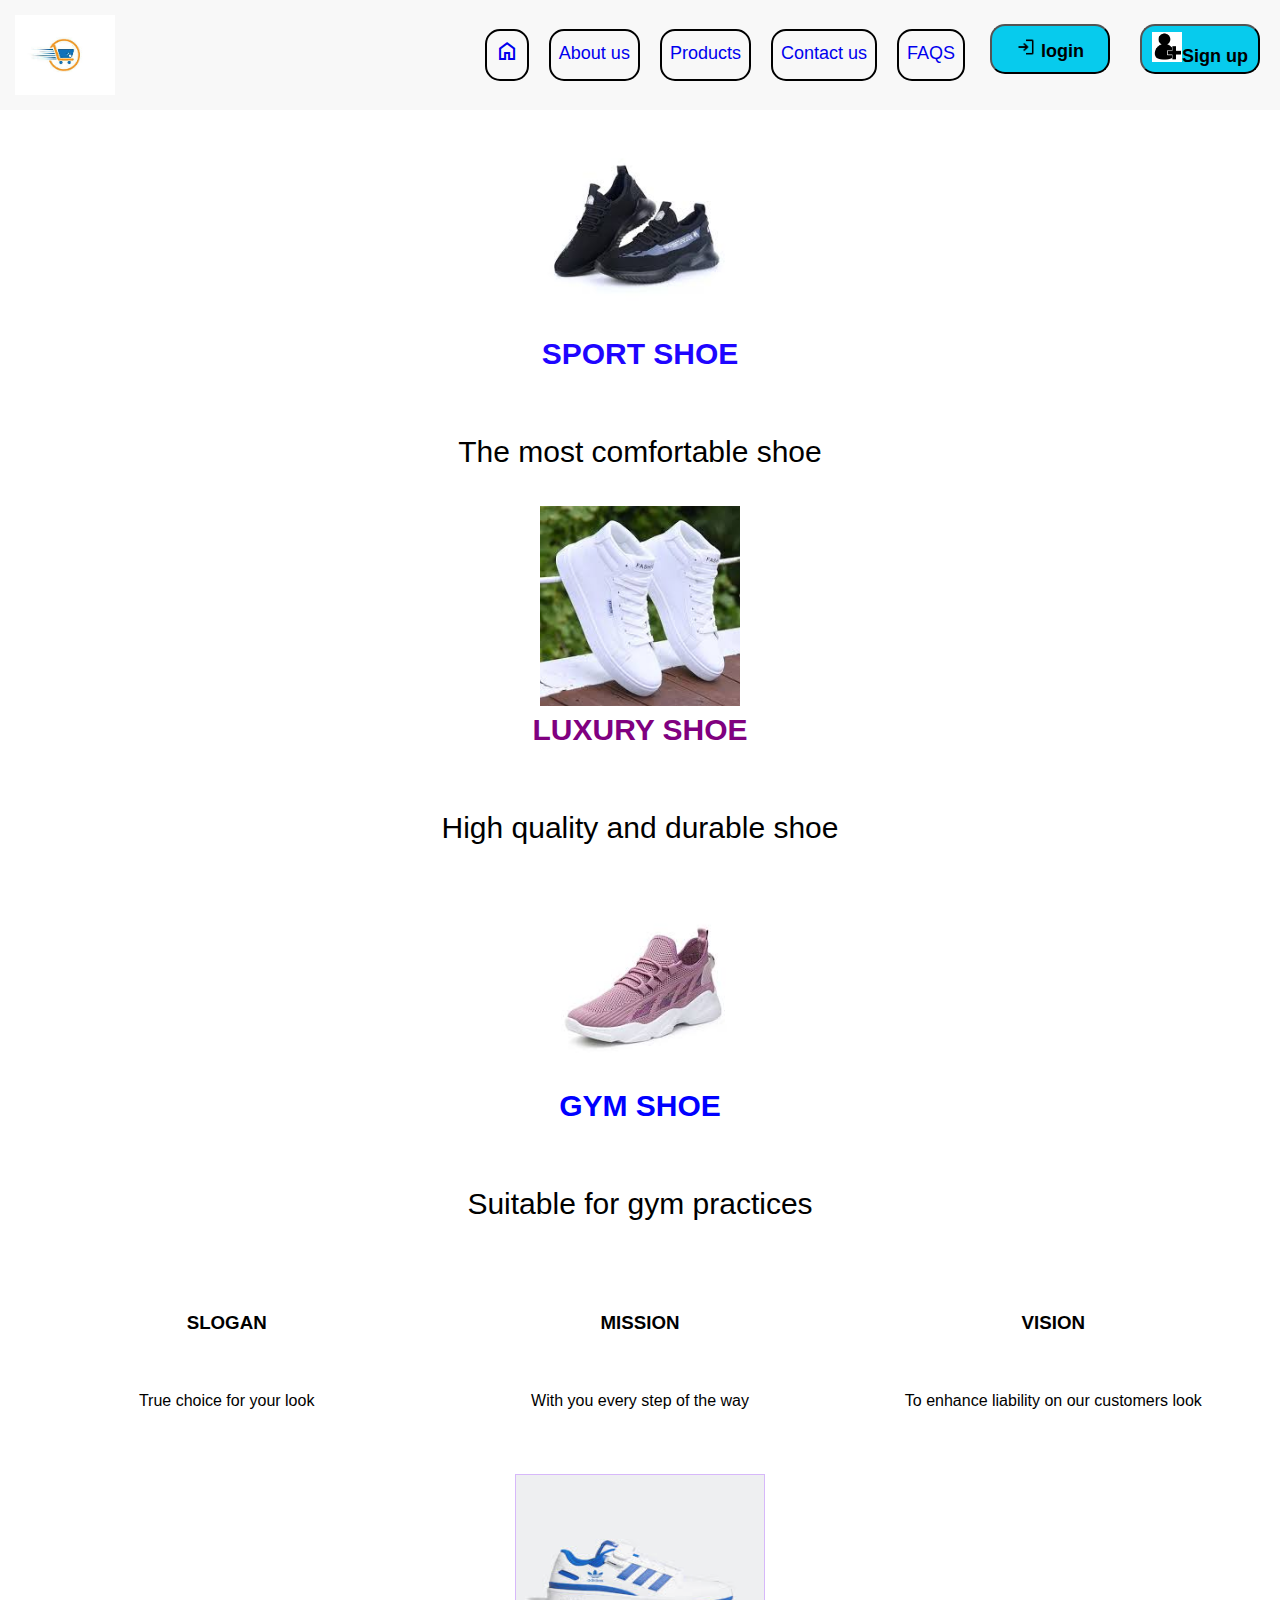
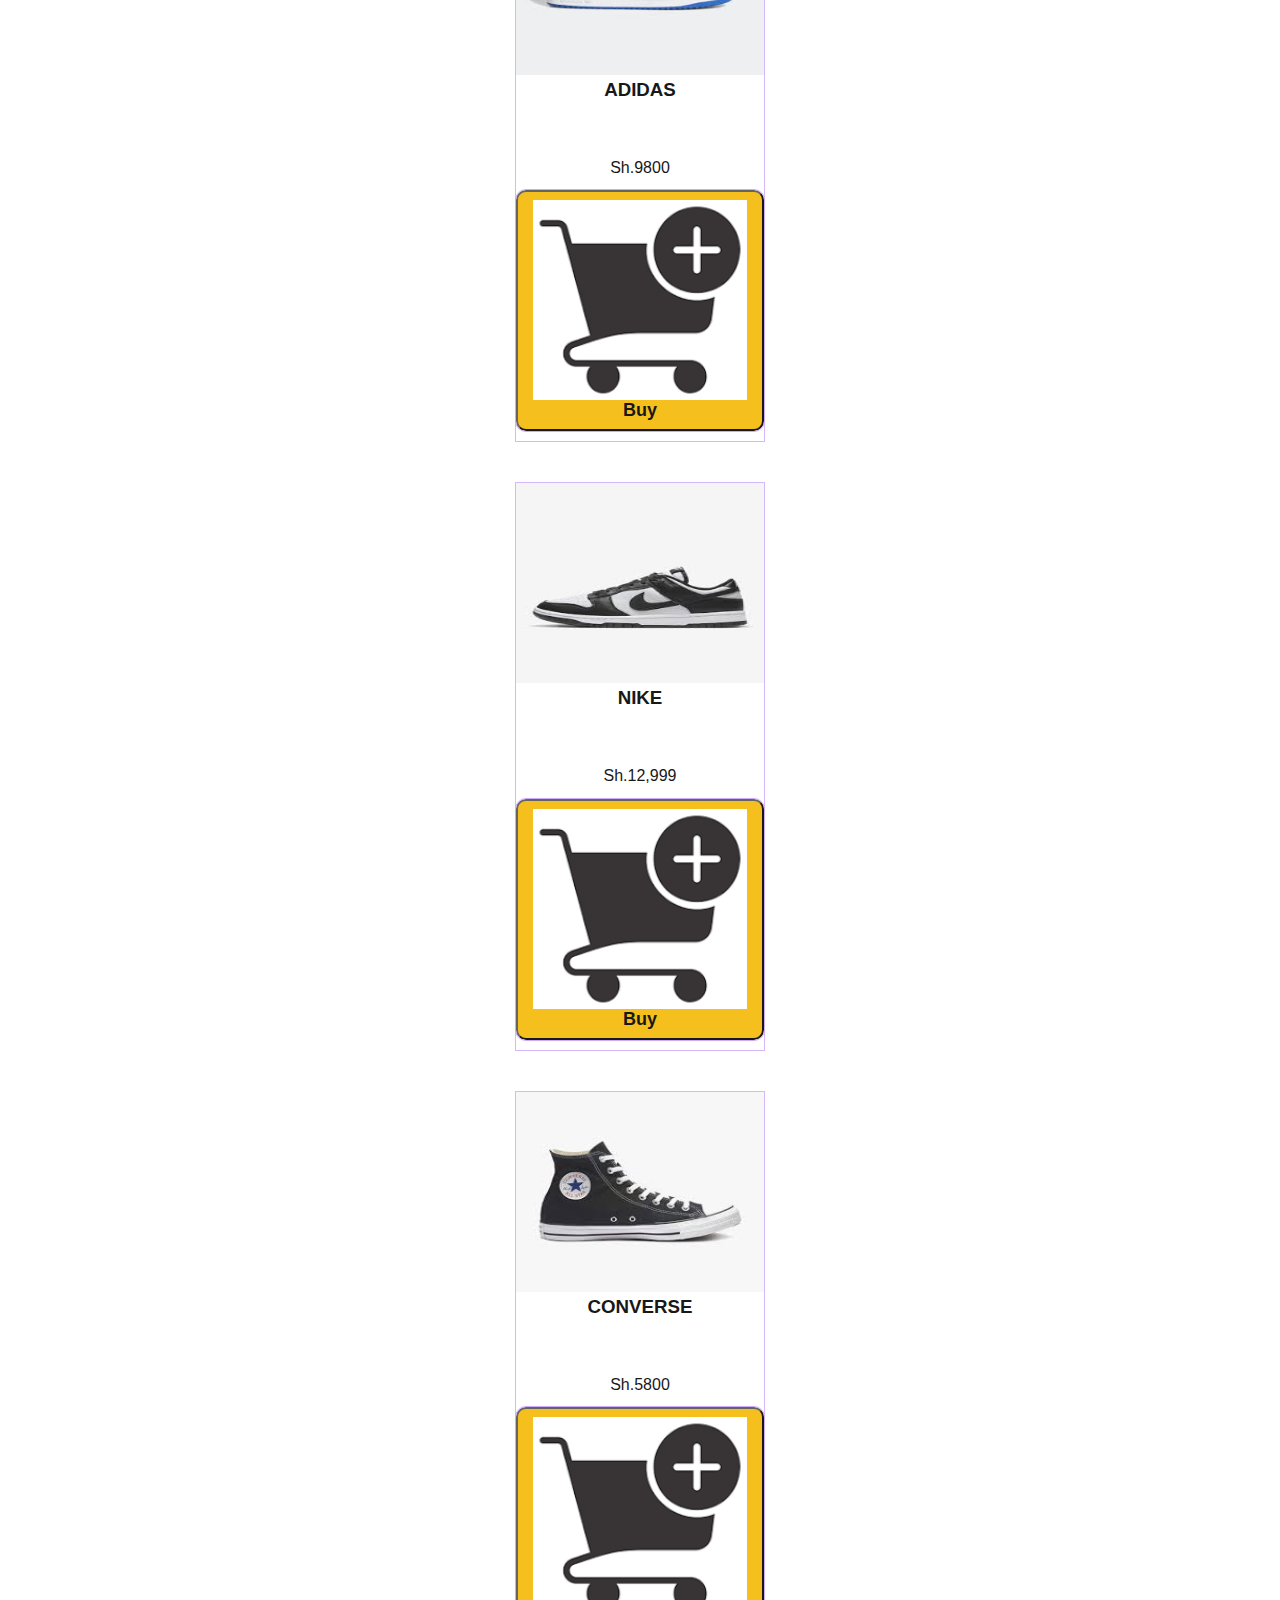
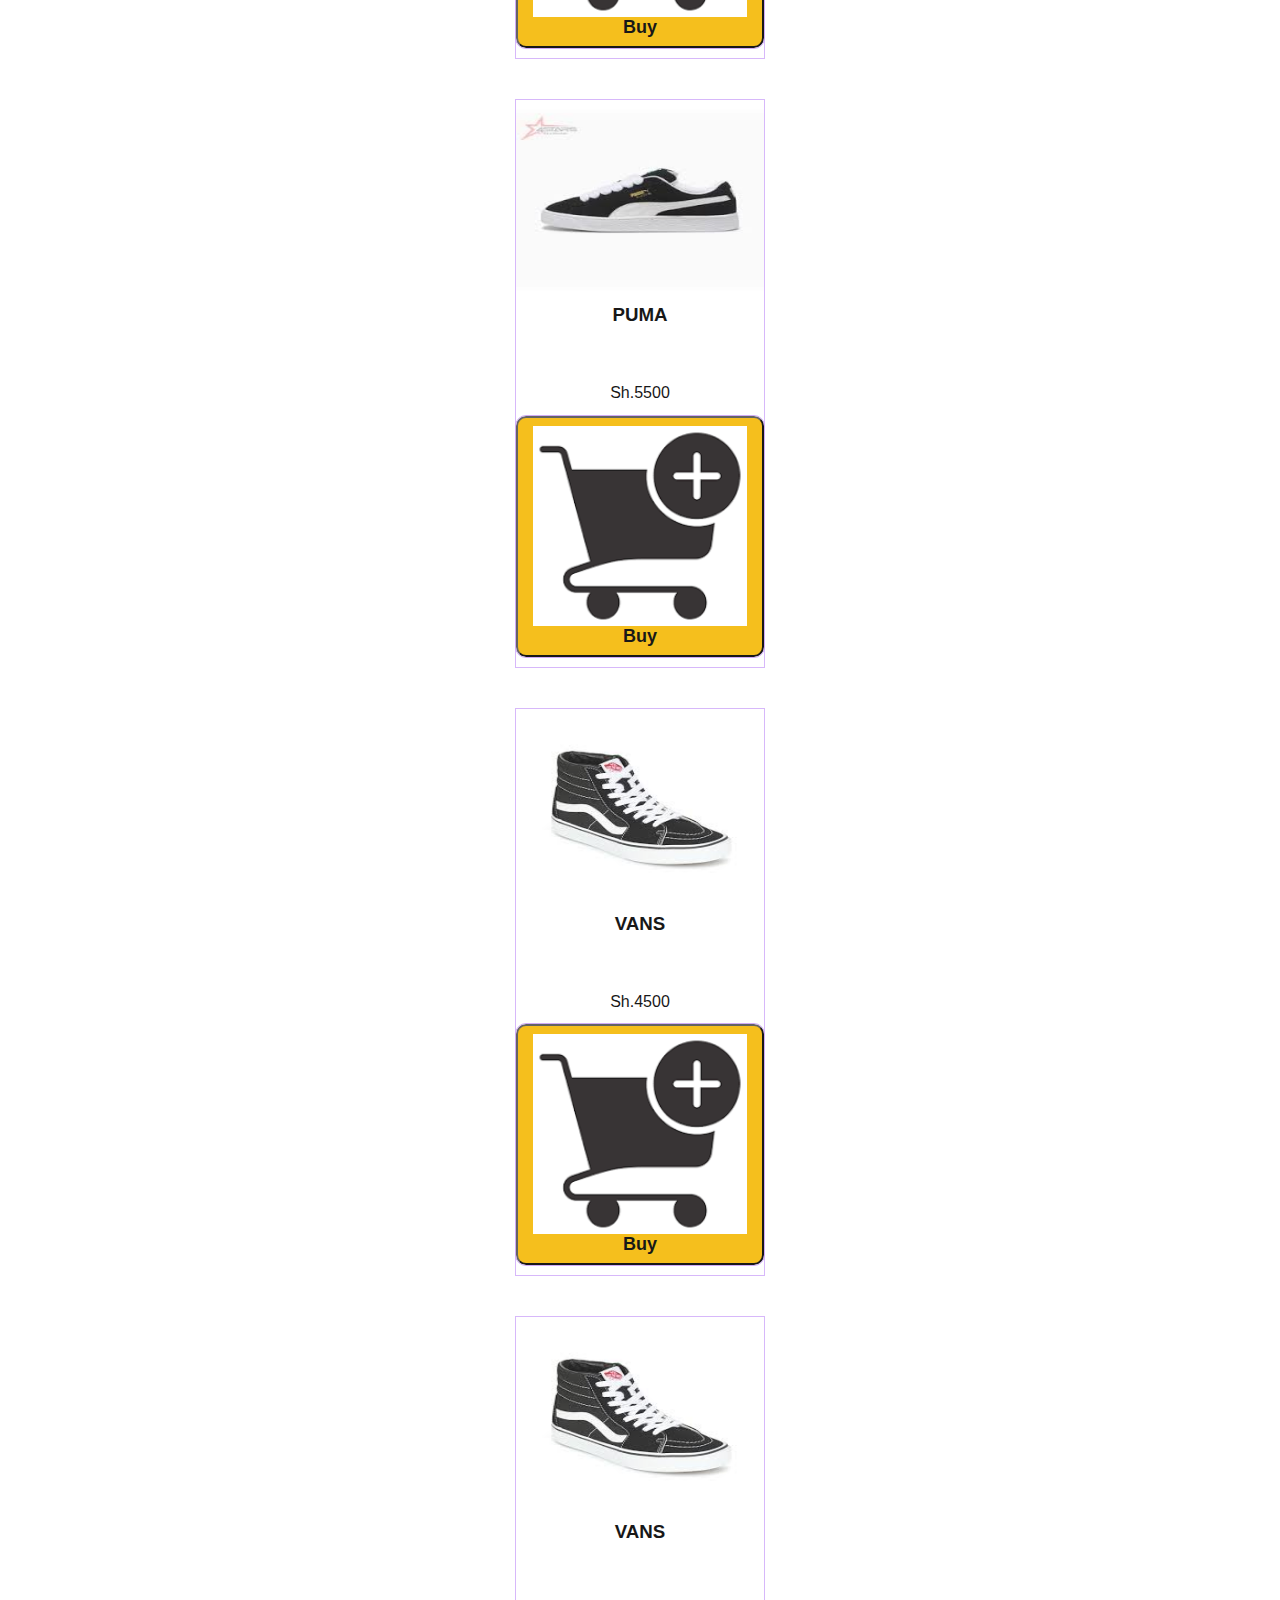
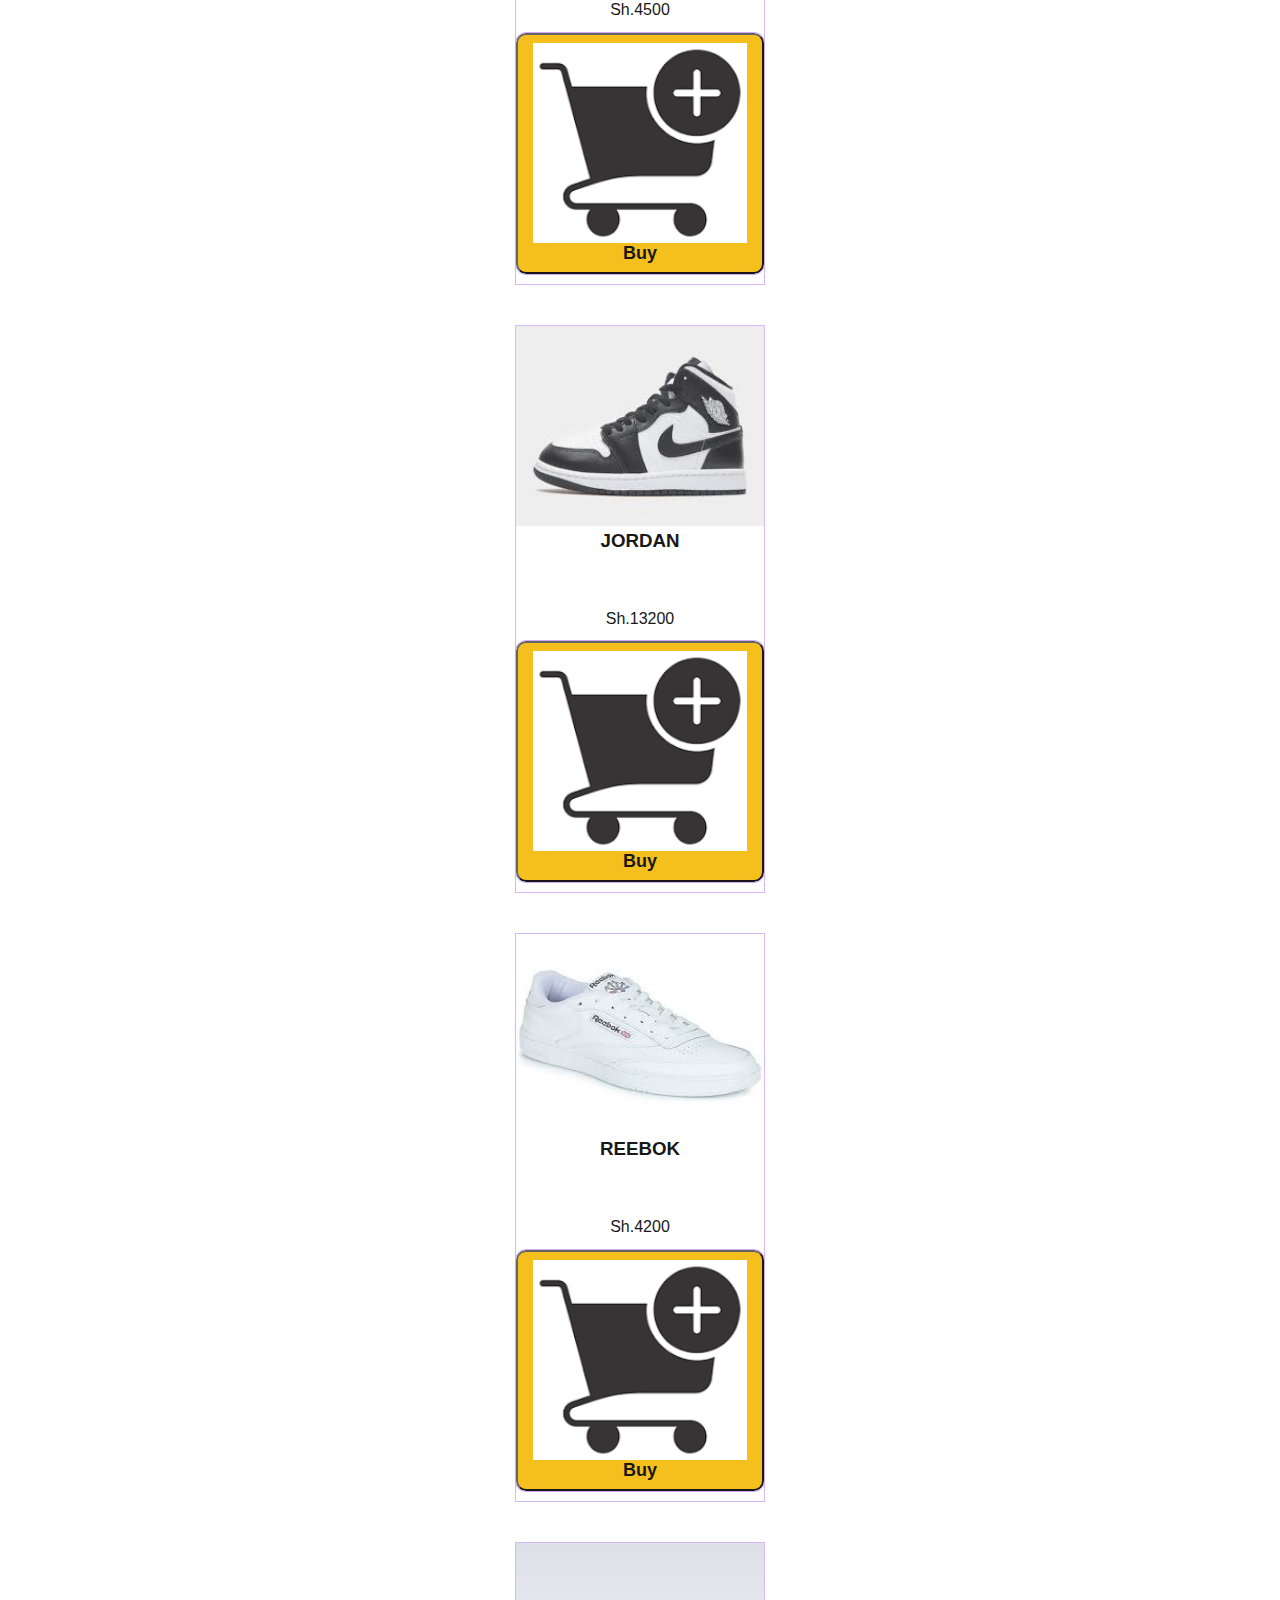
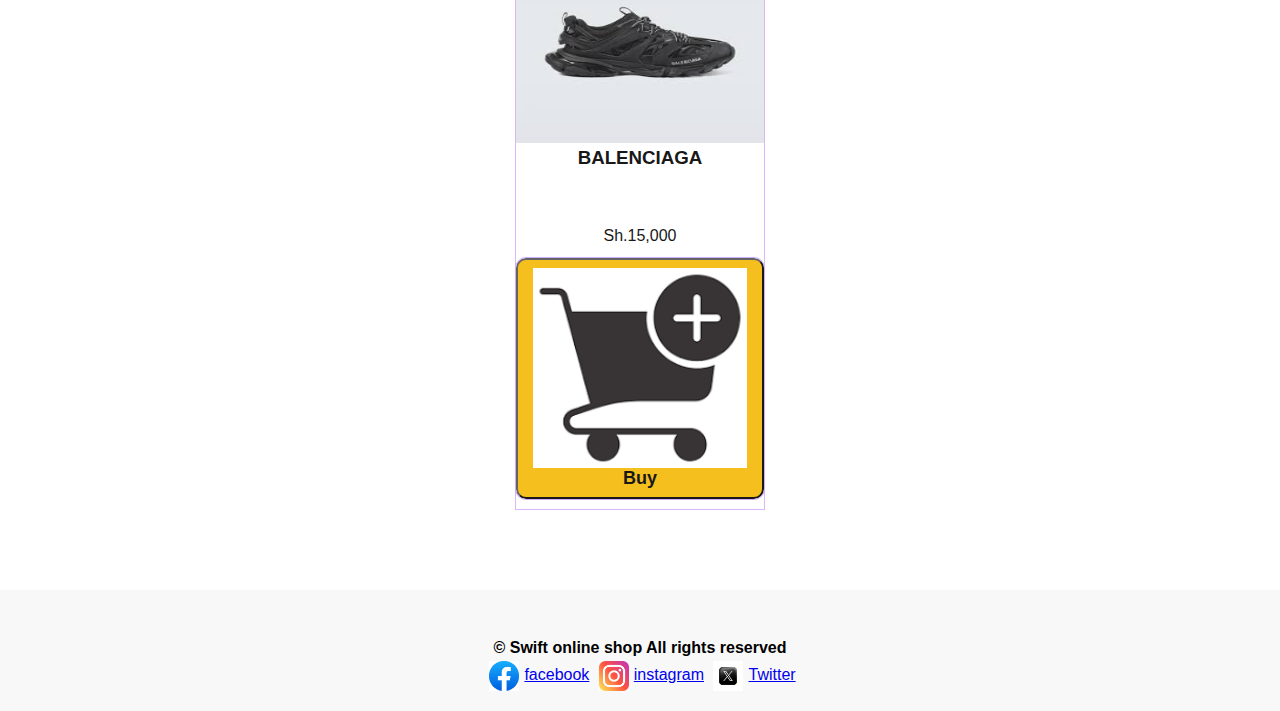
<file: home.html>
<html>
		<head>
			<title>Swift online shop</title>
			

			
			<link rel="stylesheet" href="https://fonts.googleapis.com/css2?family=Material+Symbols+Outlined:opsz,wght,FILL,GRAD@20..48,100..700,0..1,-50..200&icon_names=home" />
			<link rel="stylesheet" href="STYLES/mystyle.css">	
			

	
		</head>
		<body>
			<header>
				<nav>
					<img src="IMAGES/logo.jpg">
					
					<ul>
						<li><a href="home.html"><span class="material-symbols-outlined">home</span> </a></li>
						<li><a href="aboutus.html">About us</a></li>
						<li><a href="products.html">Products</a></li>
						<li><a href="contactus.html">Contact us</a></li>
						<li><a href="faqs.html">FAQS</a></li>
						<button class =" loginbutton" > <img src = "IMAGES/login.png " height="20" width="20"> login</button>
						<button class ="signupbutton" ><img src ="IMAGES/sign up.png" height="30" width= "30">Sign up</button>
					</ul>
		
				</nav>
			</header>
		<section class="slideshow">
			<div class = "slide">
				<img src ="IMAGES/image 1.jpg">
				<h3 style ="color:#1e05ff;font-size:30px;">SPORT SHOE</h3>
				<p style = "font-size:30px;"> The most comfortable shoe</p>
			</div>
			<div class = "slide">
				<img src ="IMAGES/image 2.jpg">
				<h3 style="color:purple;font-size:30px;">LUXURY SHOE</h3>
				<p style ="font-size:30px;">High quality and durable shoe</P>
			</div>
			<div class = "slide">
				<img src ="IMAGES/image 4.jpg">
				<h3 style= "color:blue;font-size:30px;">GYM SHOE</h3>
				<p style = "font-weight:italic;font-size:30px;">Suitable for gym practices</P>
			</div>
		</section>
		<section class ="statements">
			<div class ="slogan">
				<h3>SLOGAN</h3>
				<p>True choice for your look</P>
			</div>
			<div class = "mission">
				<h3>MISSION</h3>
				<p>With you every step of the way</p>
			</div>
			<div class ="vision">
				<h3>VISION</h3>
				<p>To enhance liability on our customers look</p>
			</div>
		</section>
		<section class =  "products" >
			<div class = "product">
				<a href=""><img src ="IMAGES/product 1.jpg"></a>
				<div class="description">
				<h3>ADIDAS</h3>
				<p>Sh.9800</p>
				<button style= 
				"background-color:#f5b905;
				font-size:18px;
				border-radius:10px;
				font-weight:bold;
				cursor:pointer;"><img src="IMAGES/cart.png" width= "50" height="50"> Buy</button>
				</div>
			</div>
			<div class = "product ">
			<a href=""><img src = "IMAGES/product 2.jpg"></a>
				<div class="description">
				<h3>NIKE</h3>
				<P>Sh.12,999</P>
				<button style=
				"background-color:#f5b905;
				font-size:18px;
				border-radius:10px;
				font-weight:bold;
				cursor:pointer;"><img src="IMAGES/cart.png" width= "50" height="50">Buy</button>
				</div>
			</div>
			<div class = "product ">
			<a href=""><img src = "IMAGES/product 3.jpg"></a>
				<div class ="description">
				<h3>CONVERSE</h3>
				<p>Sh.5800</p>
				<button  style=
				"background-color:#f5b905;
				font-size:18px;
				border-radius:10px;
				font-weight:bold;
				cursor:pointer;"><img src="IMAGES/cart.png" width= "50" height="50">Buy</button>
				</div>
			</div>
			<div class = "product ">
			<a href=""><img src = "IMAGES/product 4.jpg"></a>
				<div class="description">
				<h3>PUMA</h3>
				<p>Sh.5500</p>
				<button  style=
				"background-color:#f5b905;
				font-size:18px;
				border-radius:10px;
				font-weight:bold;
				cursor:pointer;"><img src="IMAGES/cart.png" width= "50" height="50"> Buy</button>
				</div>
			</div>
			<div class = "product ">
			<a href=""><img src ="IMAGES/product 5.jpg"></a>
				<div class="description">
				<h3>VANS</h3>
				<p>Sh.4500</p>
				<button  style=
				"background-color:#f5b905;
				font-size:18px;
				border-radius:10px;
				font-weight:bold;
				cursor:pointer;"><img src="IMAGES/cart.png" width= "50" height="50">Buy</button>
				</div>
			</div>
			<div class = "product ">
			<a href=""><img src ="IMAGES/product 5.jpg"></a>
				<div class="description">
				<h3>VANS</h3>
				<p>Sh.4500</p>
				<button  style=
				"background-color:#f5b905;
				font-size:18px;
				border-radius:10px;
				font-weight:bold;
				cursor:pointer;"><img src="IMAGES/cart.png" width= "50" height="50">Buy</button>
				</div>
			</div>
			<div class = "product ">
			<a href=""><img src= "IMAGES/product 6.jpg"></a>
				<div class="description">
				<h3>JORDAN</h3>
				<p>Sh.13200</p>
				<button  style=
				"background-color:#f5b905;
				font-size:18px;
				border-radius:10px;
				font-weight:bold;
				cursor:pointer;"><img src="IMAGES/cart.png" width= "50" height="50">Buy</button>
				</div>
			</div>
			<div class ="product ">
			<a href=""><img src = "IMAGES/product 7.jpg"></a>
				<div class="description">
				<h3>REEBOK</h3>
				<p>Sh.4200</p>
				<button style=
				"background-color:#f5b905;
				cursor:pointer;
				font-size:18px;
				border-radius:10px;
				font-weight:bold;"><img src="IMAGES/cart.png" width= "50" height="50">Buy</button>
				</div>
			</div>
			<div class = "product ">
			<a href=""><img src ="IMAGES/product 8.jpg"></a>
				<div class="description">
				<h3>BALENCIAGA</h3>
				<p>Sh.15,000</p>
				<button  style=
				"background-color:#f5b905;
				font-size:18px;
				border-radius:10px;
				font-weight:bold;
				cursor:pointer;"><img src="IMAGES/cart.png" width= "50" height="50">Buy</button>
				</div>
			</div>
		</section>
		<footer>
			<p style="font-weight:bold;">&copy Swift online shop All rights reserved</P>
			<img src="IMAGES/Facebook.jpg" height="50" width="50"><a href ="https://www.facebook.com">facebook</a>
			<img src="IMAGES/Instagram.jpg"height="50" width="50"><a href ="https://www.instagram.com">instagram</a>
			<img src="IMAGES/Twitter.jpg"height="50" width="50"><a href = "https://www.twitter.com">Twitter</a>
		</footer>
		
		</body>
		
	</html>
</file>
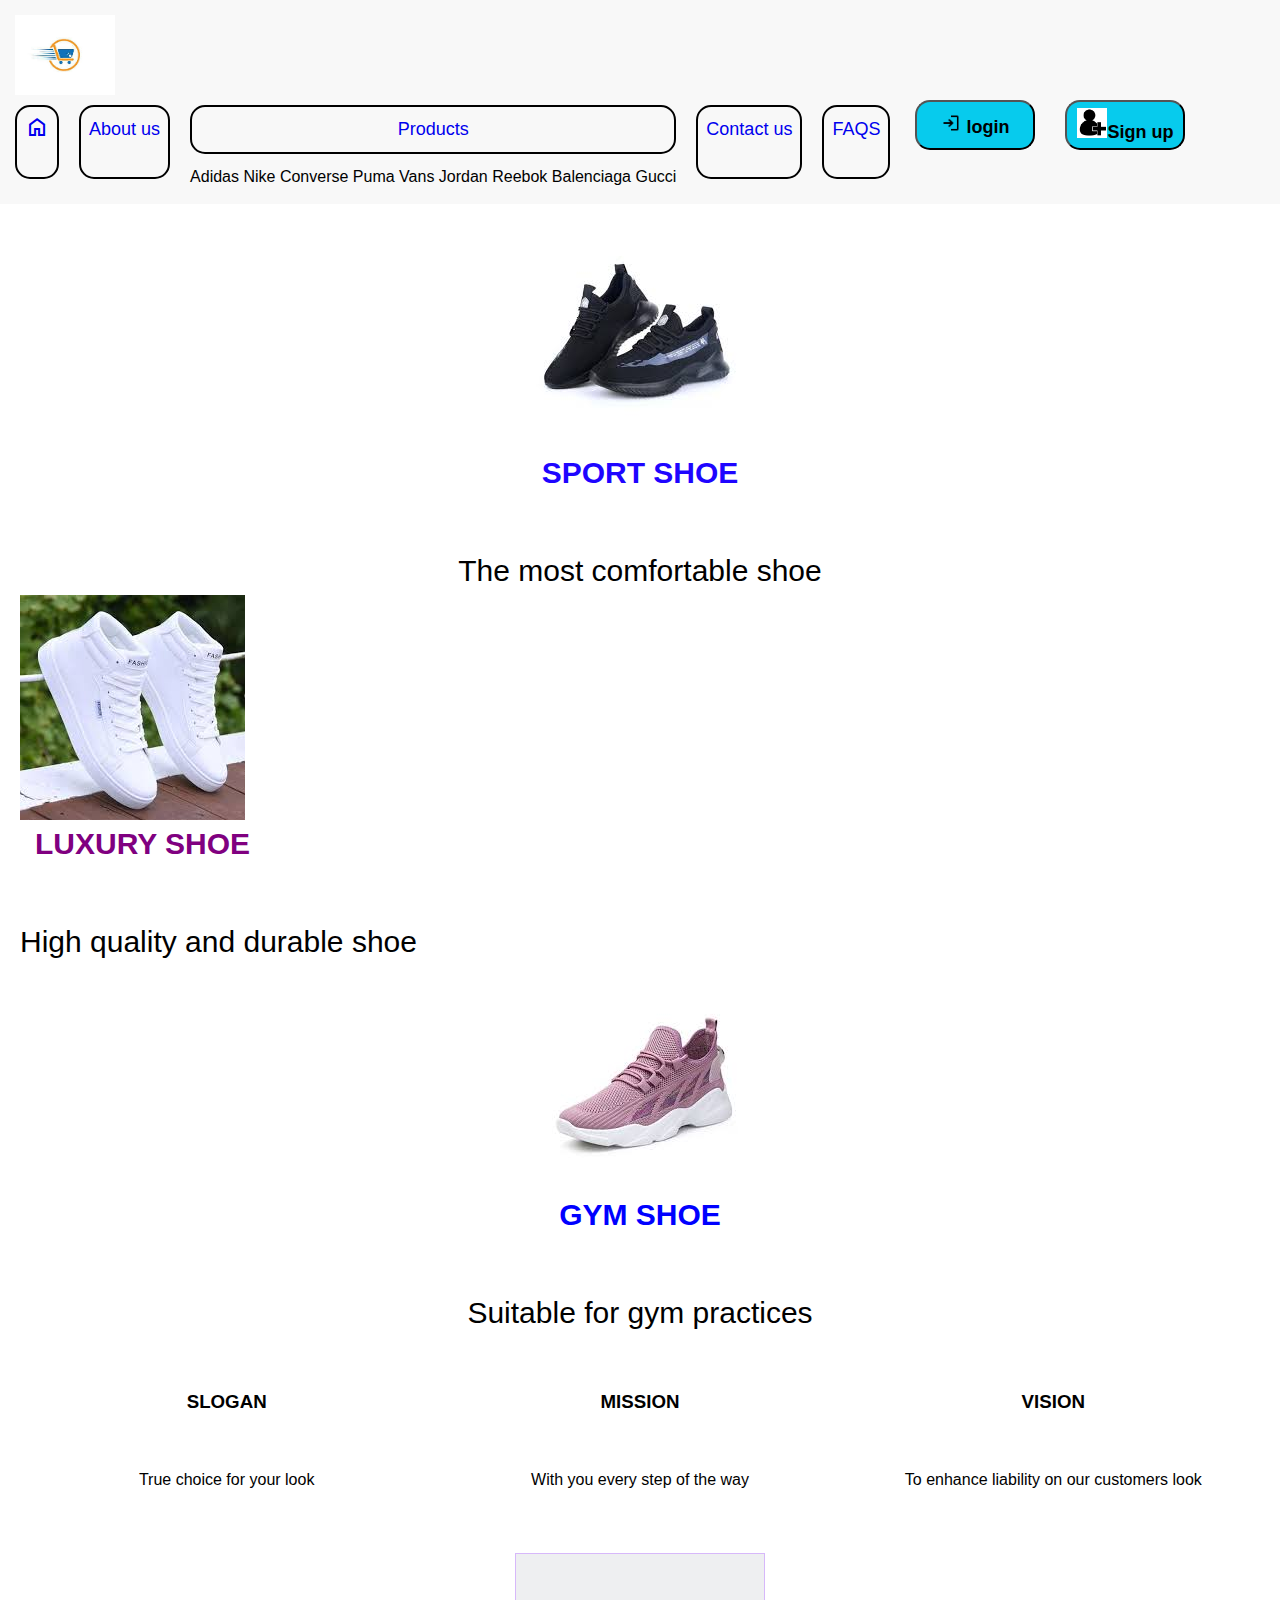
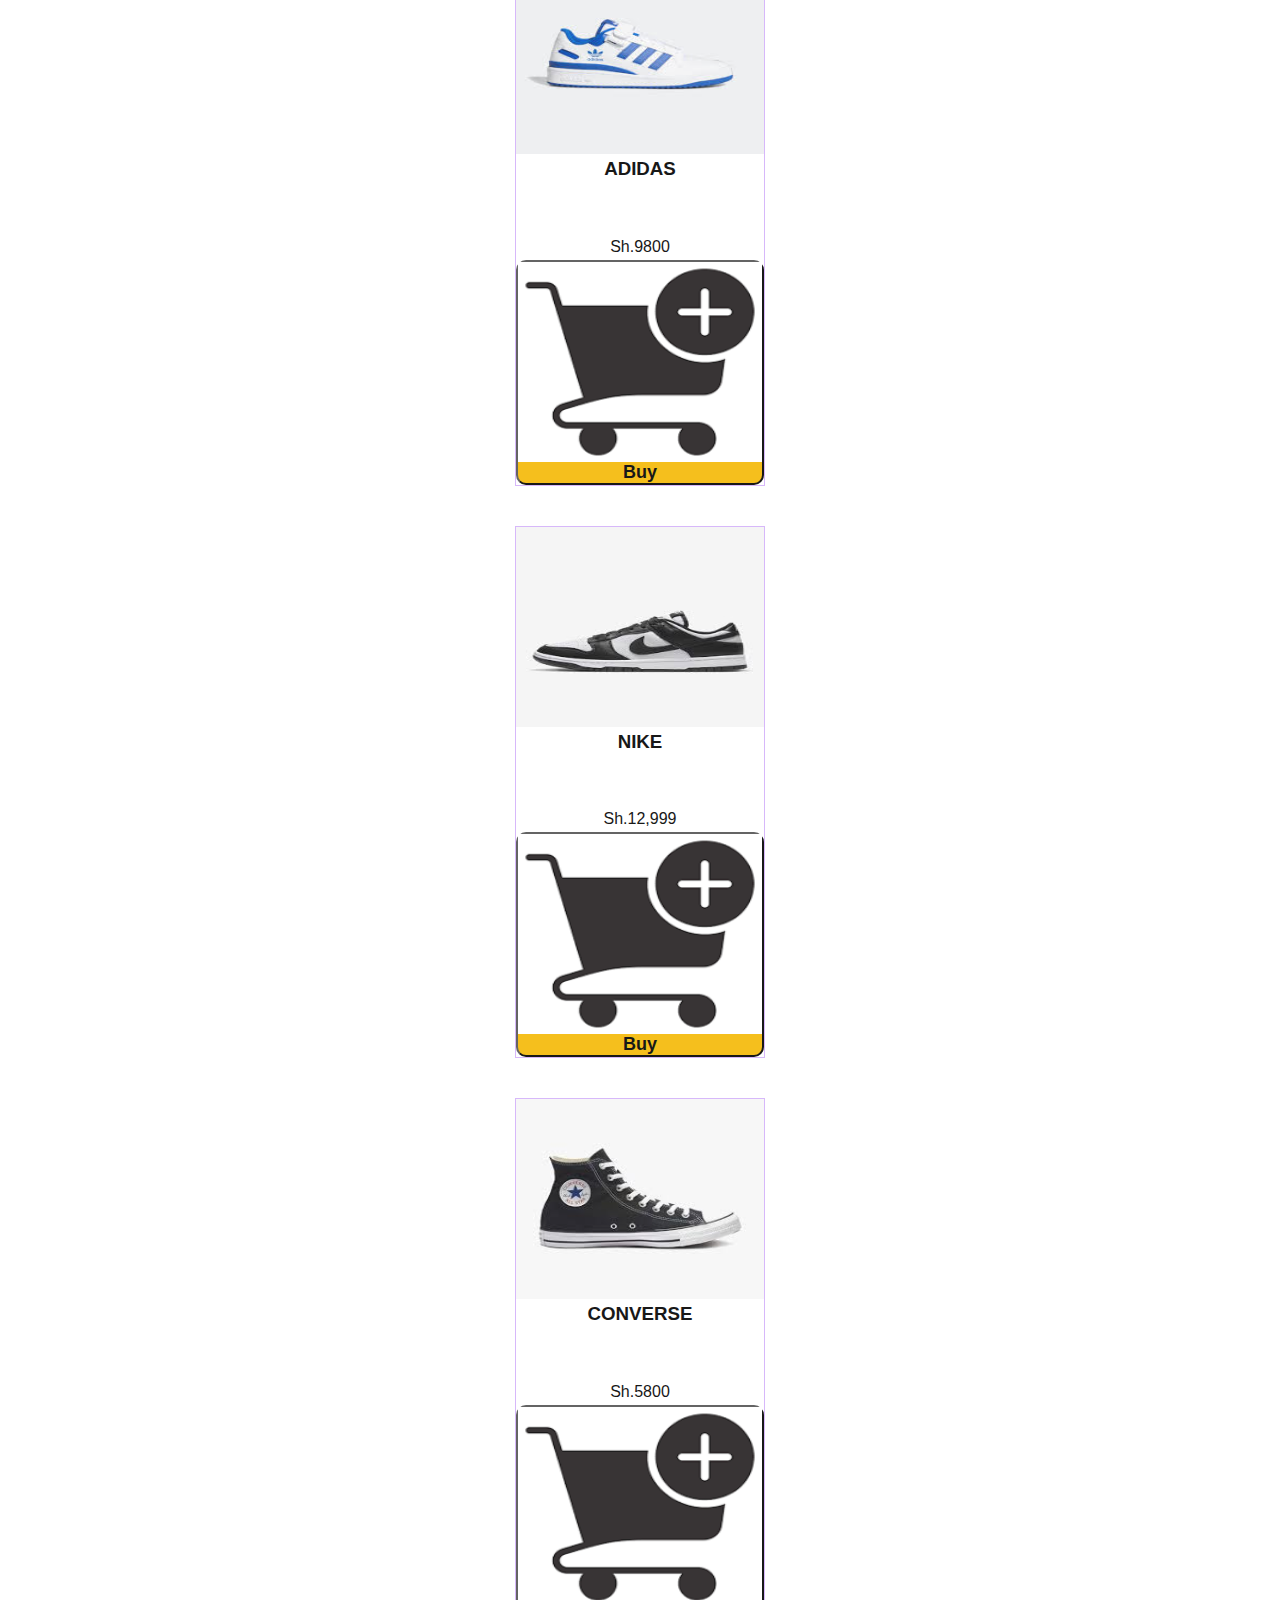
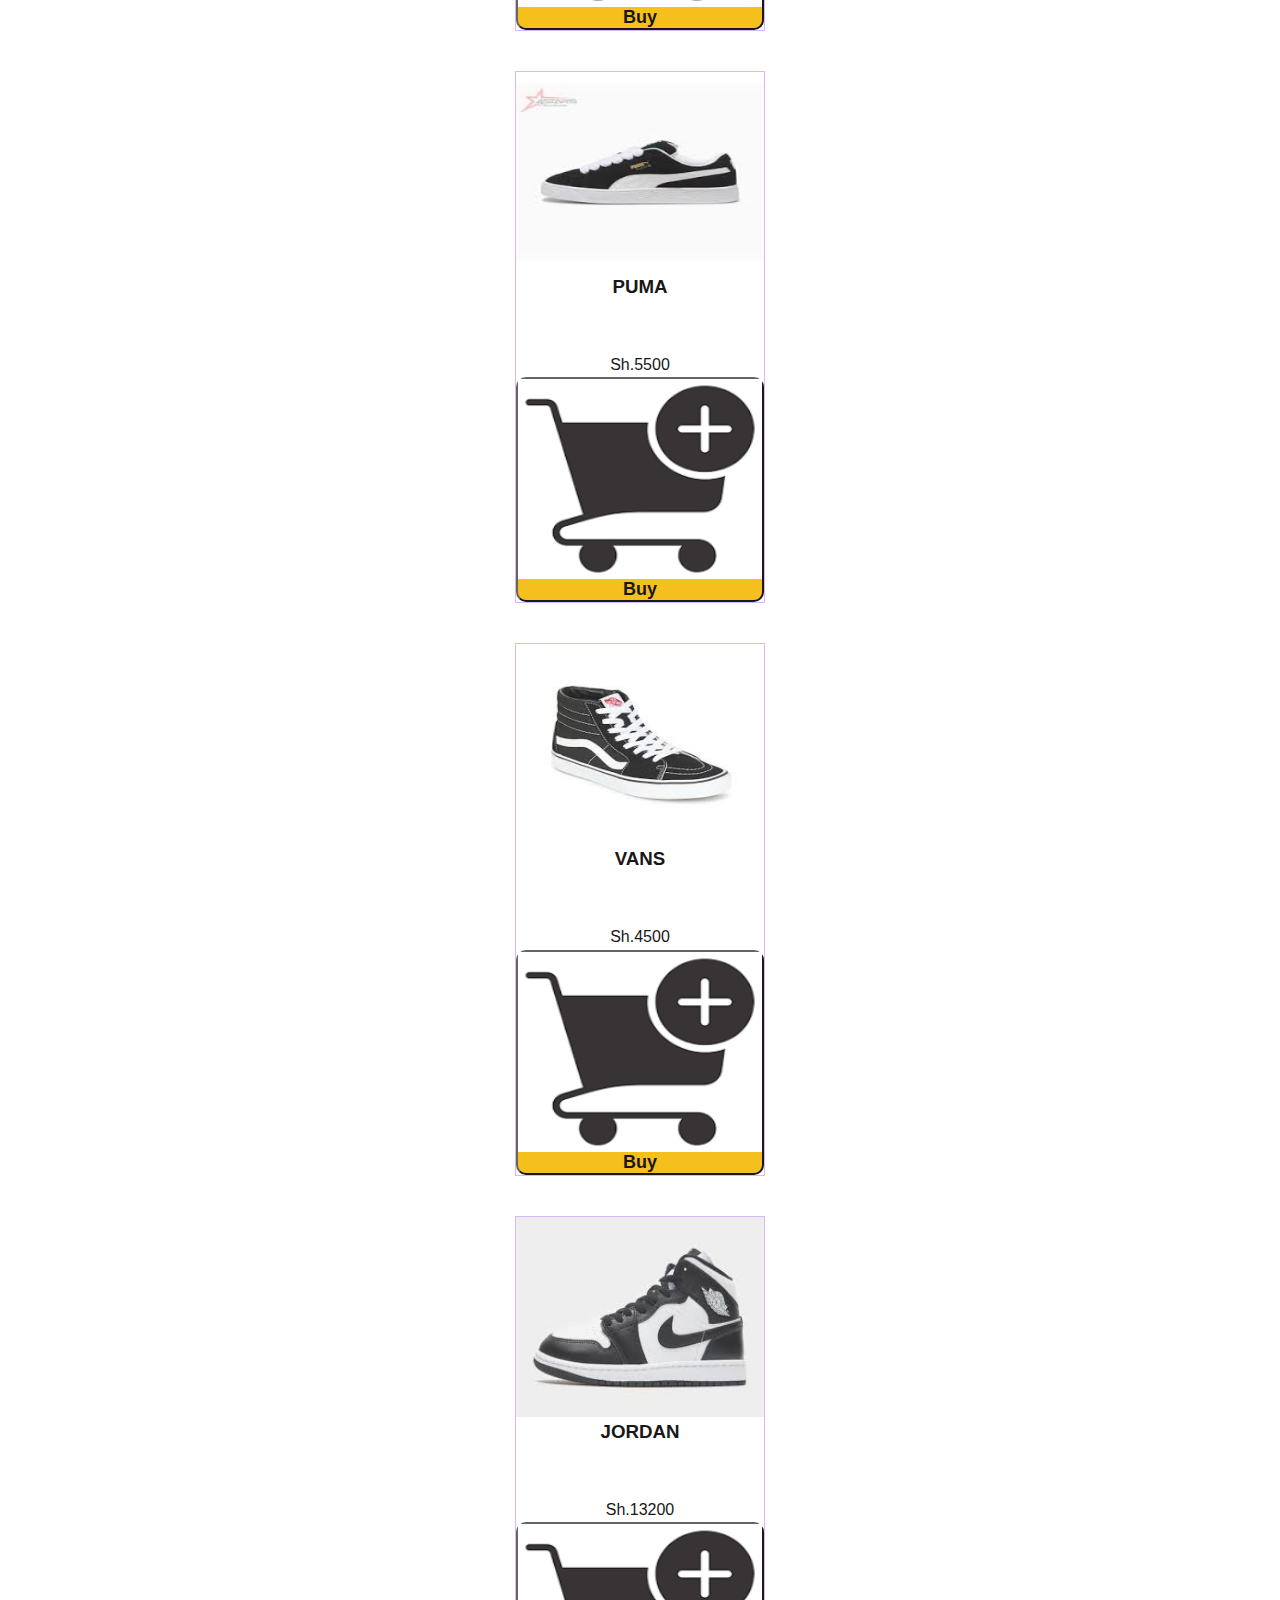
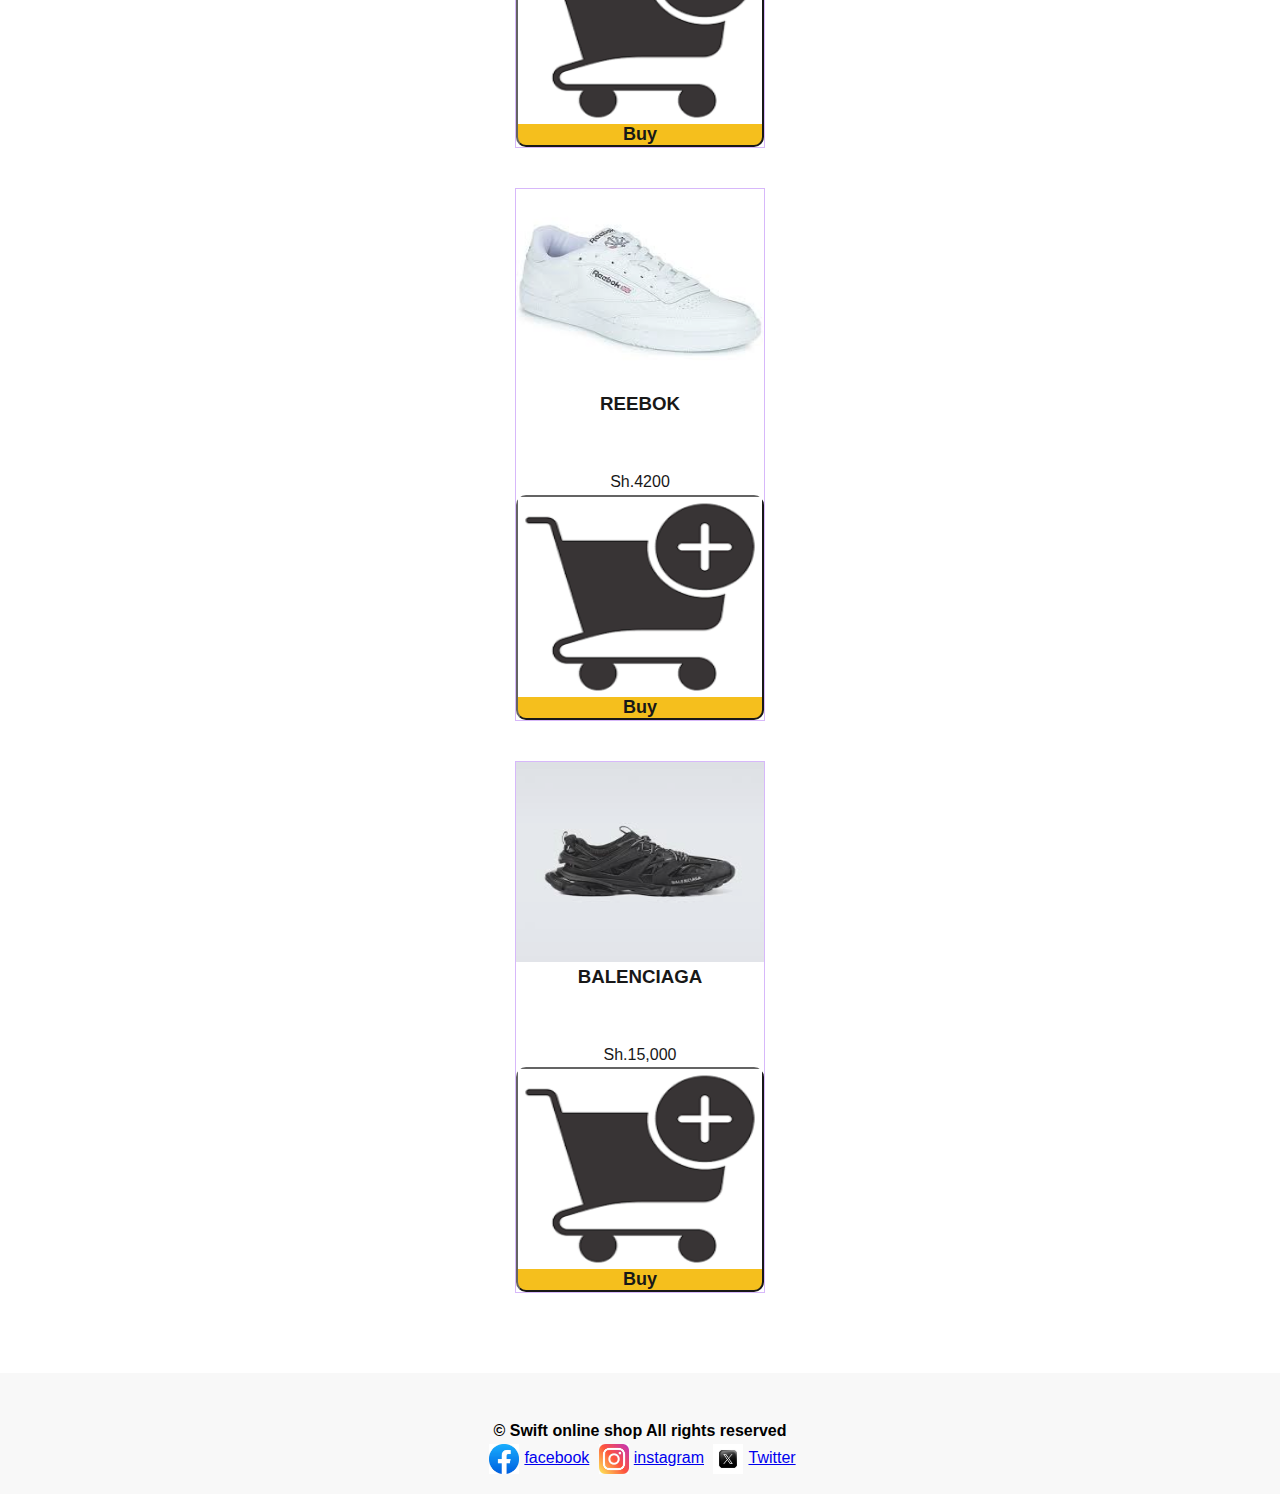
<file: products.html>
<html>
		<head>
			<title>Swift online shop</title>
			

			
			<link rel="stylesheet" href="https://fonts.googleapis.com/css2?family=Material+Symbols+Outlined:opsz,wght,FILL,GRAD@20..48,100..700,0..1,-50..200&icon_names=home" />
			<link rel="stylesheet" href="STYLES/mystyle.css">	
			

	
		</head>
		<body>
			<header>
				<nav>
					<img src="IMAGES/logo.jpg">
					
					<ul>
						<li><a href="home.html"><span class="material-symbols-outlined">home</span> </a></li>
						<li><a href="aboutus.html">About us</a></li>
							<div class="dropdown">
								<li><a href="products.html">Products</a></li>
								<div class = "dropdown-content">
									<a>Adidas</a>
									<a>Nike</a>
									<a>Converse</a>
									<a>Puma</a>
									<a>Vans</a>
									<a>Jordan</a>
									<a>Reebok</a>
									<a>Balenciaga</a>
									<a>Gucci</a>
							
								</div>
							</div>
						<li><a href="contactus.html">Contact us</a></li>
						<li><a href="faqs.html">FAQS</a></li>
					
						<button class =" loginbutton" ><img src = "IMAGES/login.png " height="20" width="20"> login</button>
					
						<button class ="signupbutton" ><img src ="IMAGES/sign up.png" height="30" width= "30">Sign up</button>
					</ul>
				</nav>
			</header>
		<section class="slideshow">
			<div class = "slide1">
				<img src ="IMAGES/image 1.jpg">
				<h3 style ="color:#1e05ff;font-size:30px;">SPORT SHOE</h3>
				<p style = "font-size:30px;"> The most comfortable shoe</p>
			</div>
			<div class = "slide2">
				<img src ="IMAGES/image 2.jpg">
				<h3 style="color:purple;font-size:30px;">LUXURY SHOE</h3>
				<p style ="font-size:30px;">High quality and durable shoe</P>
			</div>
			<div class = "slide3">
				<img src ="IMAGES/image 4.jpg">
				<h3 style= "color:blue;font-size:30px;">GYM SHOE</h3>
				<p style = "font-weight:italic;font-size:30px;">Suitable for gym practices</P>
			</div>
		</section>
		<section class ="statements">
			<div class ="slogan">
				<h3>SLOGAN</h3>
				<p>True choice for your look</P>
			</div>
			<div class = "mission">
				<h3>MISSION</h3>
				<p>With you every step of the way</p>
			</div>
			<div class ="vision">
				<h3>VISION</h3>
				<p>To enhance liability on our customers look</p>
			</div>
		</section>
		<section class =  "products" >
			<div class = "product 1">
				<img src ="IMAGES/product 1.jpg">
				<h3>ADIDAS</h3>
				<p>Sh.9800</p>
				<button style= 
				"background-color:#f5b905;
				font-size:18px;
				border-radius:10px;
				font-weight:bold;
				cursor:pointer;"><img src="IMAGES/cart.png" width= "50" height="50"> Buy</button>
			</div>
			<div class = "product 2">
				<img src = "IMAGES/product 2.jpg">
				<h3>NIKE</h3>
				<P>Sh.12,999</P>
				<button style=
				"background-color:#f5b905;
				font-size:18px;
				border-radius:10px;
				font-weight:bold;
				cursor:pointer;"><img src="IMAGES/cart.png" width= "50" height="50">Buy</button>
			</div>
			<div class = "product 3">
				<img src = "IMAGES/product 3.jpg">
				<h3>CONVERSE</h3>
				<p>Sh.5800</p>
				<button  style=
				"background-color:#f5b905;
				font-size:18px;
				border-radius:10px;
				font-weight:bold;
				cursor:pointer;"><img src="IMAGES/cart.png" width= "50" height="50">Buy</button>
			</div>
			<div class = "product 4">
				<img src = "IMAGES/product 4.jpg">
				<h3>PUMA</h3>
				<p>Sh.5500</p>
				<button  style=
				"background-color:#f5b905;
				font-size:18px;
				border-radius:10px;
				font-weight:bold;
				cursor:pointer;"><img src="IMAGES/cart.png" width= "50" height="50"> Buy</button>
			</div>
			<div class = "product 5">
				<img src ="IMAGES/product 5.jpg">
				<h3>VANS</h3>
				<p>Sh.4500</p>
				<button  style=
				"background-color:#f5b905;
				font-size:18px;
				border-radius:10px;
				font-weight:bold;
				cursor:pointer;"><img src="IMAGES/cart.png" width= "50" height="50">Buy</button>
			</div>
			<div class = "product 6">
				<img src= "IMAGES/product 6.jpg">
				<h3>JORDAN</h3>
				<p>Sh.13200</p>
				<button  style=
				"background-color:#f5b905;
				font-size:18px;
				border-radius:10px;
				font-weight:bold;
				cursor:pointer;"><img src="IMAGES/cart.png" width= "50" height="50">Buy</button>
			</div>
			<div class ="product 7">
				<img src = "IMAGES/product 7.jpg">
				<h3>REEBOK</h3>
				<p>Sh.4200</p>
				<button style=
				"background-color:#f5b905;
				font-size:18px;
				border-radius:10px;
				font-weight:bold;
				cursor:pointer;"><img src="IMAGES/cart.png" width= "50" height="50">Buy</button>
			</div>
			<div class = "product 8">
				<img src ="IMAGES/product 8.jpg">
				<h3>BALENCIAGA</h3>
				<p>Sh.15,000</p>
				<button  style=
				"background-color:#f5b905;
				font-size:18px;
				border-radius:10px;
				font-weight:bold;
				cursor:pointer;"><img src="IMAGES/cart.png" width= "50" height="50">Buy</button>
			</div>
		</section>
		<footer>
			<p style="font-weight:bold;">&copy Swift online shop All rights reserved</P>
			<img src="IMAGES/Facebook.jpg" height="50" width="50"><a href ="https://www.facebook.com">facebook</a>
			<img src="IMAGES/Instagram.jpg" height="50" width="50"><a href ="https://www.instagram.com">instagram</a>
			<img src="IMAGES/Twitter.jpg"height="50" width="50"><a href = "https://www.twitter.com">Twitter</a>
		</footer>
		
		</body>
		
	</html>
</file>
<file: STYLES/mystyle.css>
/* Base Styles */
* {
    box-sizing: border-box;
    margin: 0;
    padding: 0;
}

body {
    font-family: Arial, sans-serif;
    min-height: 100vh;
    display: flex;
    flex-direction: column;
    line-height: 1.6;
}

p {
    padding-top: 25px;
}

h3 {
    padding-bottom: 25px;
    padding-left: 15px;
    padding-right: 15px;
}

.slide img {
    width: 100%;
    max-width: 200px;
    height: auto;
}

.slide2 {
    text-align: left;
    text-decoration-style: underline;
}

/* Navigation Styles */
nav {
    display: flex;
    flex-wrap: wrap;
    justify-content: space-between;
    align-items: center;
    padding: 15px;
    background-color: #f8f8f8;
}

nav img {
    max-width: 100px;
    height: auto;
}

nav ul {
    display: flex;
    gap: 20px;
    list-style: none;
}

nav ul li {
    border: 2px solid rgb(0, 0, 0);
    border-radius: 15px;
    margin: 10px 0;
    text-align: center;
    padding: 8px;
    list-style-type: none;
}

li a {
    text-decoration: none;
    font-size: 18px;
}

.material-symbols-outlined {
    font-variation-settings: 'FILL' 0, 'wght' 400, 'GRAD' 0, 'opsz' 24;
}

/* Link States */
a:visited {
    color: blue;
    background-color: white;
    border-style: solid;
    border-color: black;
    cursor: pointer;
}

a:hover {
    color: white;
    background-color: #4dddfa;
    border-style: dotted;
    border-color: blue;
    cursor: pointer;
    text-decoration: underline;
}

a:active {
    color: pink;
    background-color: black;
    border-style: double;
    border-color: white;
    cursor: pointer;
    text-decoration: underline;
}

/* Button Styles */
.loginbutton, .signupbutton {
    background-color: #07cbed;
    font-size: 18px;
    border-radius: 15px;
    width: 120px;
    height: 50px;
    cursor: pointer;
    font-weight: bold;
    padding: 5px;
    transition: opacity 0.15s;
    margin: 5px;
}

.loginbutton:hover, .signupbutton:hover {
    opacity: 0.7;
}

.loginbutton:active, .signupbutton:active {
    opacity: 0.5;
}

/* Content Sections */
.slideshow {
    padding: 20px;
    text-align: center;
}

.slide {
    margin-bottom: 30px;
}

.statements {
    display: flex;
    flex-wrap: wrap;
    justify-content: space-around;
    padding: 20px;
}

.statements div {
    flex: 1 1 300px;
    margin: 10px;
    text-align: center;
}

.aboutus {
    background-color: #c7fcf8;
    padding: 20px;
    width: 90%;
    max-width: 600px;
    height: auto;
    overflow: auto;
    margin: 20px auto;
    text-align: center;
    line-height: 1.5;
}

.aboutus img {
    float: left;
    border-radius: 15px;
    outline: 5px solid #d69dfa;
    margin-right: 15px;
    max-width: 40%;
    height: auto;
}

/* Products Section */
.products,.team {
    display: grid;
    flex-wrap: wrap;
    justify-content: center;
    gap: 20px;
    padding: 20px;
    
}

.product,.team-member {
    flex: 1 1 200px;
    max-width: 250px;
    opacity: 0.9;
    border: 1px solid #d3b1fa;
    margin: 10px;
    text-align: center;
}

.product img {
    width: 100%;
    height: 200px;
    transition: transform 0.3s;
}

.product img:hover {
    opacity: 1;
    transform: scale(1.1);
}

.description button {
    font-weight: bold;
    font-size: large;
    outline: 1px solid #caa3f7;
    padding: 8px 15px;
    margin: 10px 0;
}
.button img{
    width:30px;
    height:30px;
}
.button{
    border-radius:15px;
}
/* Form Styles */
form {
    width: 90%;
    max-width: 600px;
    margin: 20px auto;
    padding: 20px;
}

input, textarea {
    border: 2px solid blue;
    border-radius: 15px;
    padding: 10px;
    width: 100%;
    margin-bottom: 10px;
    background-color: pink;
    color: white;
}

input[type="submit"] {
    background-color: #f573f5;
    border-radius: 15px;
    padding: 10px;
    font-size: large;
    font-weight: bold;
    margin-bottom: 10px;
    color: black;
    transition: background-color 0.5s ease-in-out;
}

input[type="submit"]:hover {
    background-color: hsl(206, 78%, 73%);
    cursor: pointer;
}

input:focus, textarea:focus {
    background-color: white;
    color: black;
    border: 2px solid black;
}


/* Footer Styles */
footer {
    margin-top: 50px;
    padding: 20px;
    background-color: #f8f8f8;
    text-align: center;
}

footer img {
    height: 30px;
    width: 30px;
    vertical-align: middle;
    margin: 0 5px;
}

/* Responsive Styles */
@media screen and (max-width: 768px) {
    nav {
        flex-direction: column;
    }
   
    nav ul {
        flex-direction: column;
        width: 100%;
        padding: 0;
    }
   
    nav ul li {
        width: 100%;
        margin: 5px 0;
    }
   
    .loginbutton, .signupbutton {
        width: 100%;
        margin: 5px 0;
    }
   
    .aboutus img {
        float: none;
        display: block;
        margin: 0 auto 15px;
        max-width: 100%;
    }
   
    .products,.team {
        justify-content: center;
        grid-template-columns:repeat(2,1fr);
    }
   
    .product {
        flex: 1 1 150px;
    }
}

@media screen and (max-width: 480px) {
    li a {
        font-size: 16px;
    }
   
    .slide h3, .slide p {
        font-size: 24px;
    }
   
    .statements div {
        flex: 1 1 100%;
    }
   
    footer img {
        height: 25px;
        width: 25px;
    }
    .products,.team{
        grid-template-columns:repeat(1fr);
    }
   label{
       width:100%;
       
   }
    input{
        width:100%;
    }
    display:flex;
    
}
</file>
